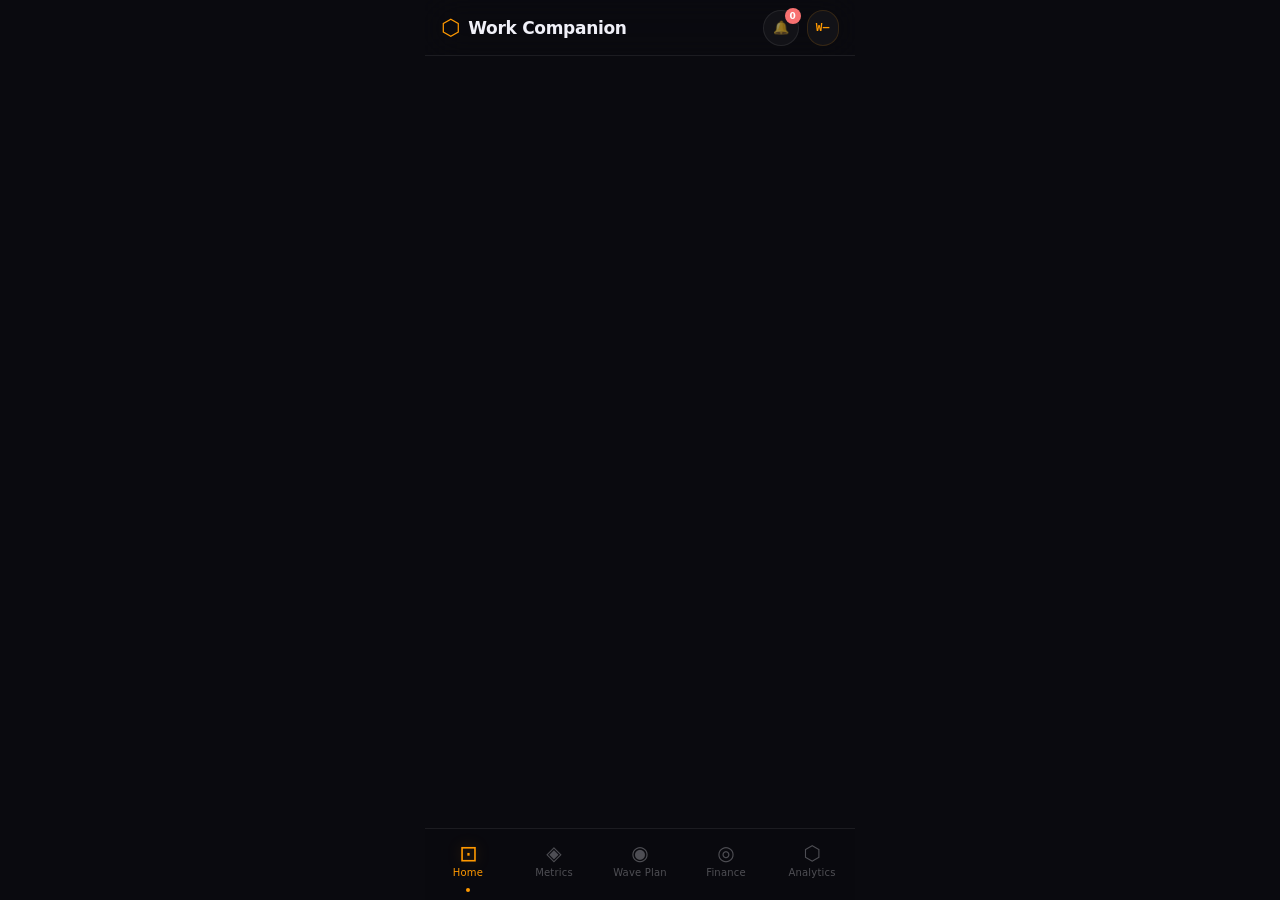
<file: work-companion.html>
<!DOCTYPE html>
<html lang="en">
<head>
  <meta charset="UTF-8">
  <meta name="viewport" content="width=device-width, initial-scale=1.0, viewport-fit=cover">
  <meta name="apple-mobile-web-app-capable" content="yes">
  <meta name="apple-mobile-web-app-status-bar-style" content="black-translucent">
  <meta name="apple-mobile-web-app-title" content="Work Companion">
  <meta name="theme-color" content="#0a0a0f">
  <title>Work Companion</title>
  <style>
/* ============================================================
   WORK COMPANION — Design System
   Dark glassmorphism · iOS-first · Amazon DSP aesthetic
   ============================================================ */

:root {
  /* Palette */
  --bg-base:        #0a0a0f;
  --bg-surface:     #0f0f1a;
  --bg-elevated:    #15152a;
  --glass-bg:       rgba(255,255,255,0.04);
  --glass-border:   rgba(255,255,255,0.08);
  --glass-hover:    rgba(255,255,255,0.07);

  /* Brand accent — Amazon arrow-orange, desaturated for dark UI */
  --accent:         #ff9900;
  --accent-dim:     rgba(255,153,0,0.15);
  --accent-glow:    rgba(255,153,0,0.25);

  /* Status colors */
  --success:        #34d399;
  --success-dim:    rgba(52,211,153,0.12);
  --warning:        #fbbf24;
  --warning-dim:    rgba(251,191,36,0.12);
  --danger:         #f87171;
  --danger-dim:     rgba(248,113,113,0.12);
  --info:           #60a5fa;
  --info-dim:       rgba(96,165,250,0.12);

  /* Tier colors (Amazon DSP tiers) */
  --tier-fp:        #a78bfa;   /* Fantastic Plus */
  --tier-f:         #60a5fa;   /* Fantastic */
  --tier-g:         #34d399;   /* Great */
  --tier-poor:      #f87171;   /* Poor */

  /* Typography */
  --text-primary:   #f0f0f8;
  --text-secondary: rgba(240,240,248,0.55);
  --text-tertiary:  rgba(240,240,248,0.30);

  /* Type scale */
  --font-display:  'SF Pro Display', -apple-system, BlinkMacSystemFont, system-ui, sans-serif;
  --font-body:     'SF Pro Text', -apple-system, BlinkMacSystemFont, system-ui, sans-serif;
  --font-mono:     'SF Mono', 'Fira Code', monospace;

  /* Spacing */
  --space-xs:  4px;
  --space-sm:  8px;
  --space-md:  16px;
  --space-lg:  24px;
  --space-xl:  32px;
  --space-2xl: 48px;

  /* Radius */
  --radius-sm:  8px;
  --radius-md:  14px;
  --radius-lg:  20px;
  --radius-xl:  28px;
  --radius-full: 9999px;

  /* Shadows */
  --shadow-card:   0 4px 24px rgba(0,0,0,0.4), 0 1px 4px rgba(0,0,0,0.3);
  --shadow-modal:  0 -8px 48px rgba(0,0,0,0.7);
  --shadow-glow-accent: 0 0 24px rgba(255,153,0,0.2);

  /* Navigation */
  --nav-height:    72px;
  --header-height: 56px;
  --safe-bottom:   env(safe-area-inset-bottom, 0px);
  --safe-top:      env(safe-area-inset-top, 0px);

  /* Transitions */
  --ease-spring:   cubic-bezier(0.34, 1.56, 0.64, 1);
  --ease-smooth:   cubic-bezier(0.4, 0, 0.2, 1);
  --dur-fast:      150ms;
  --dur-normal:    250ms;
  --dur-slow:      400ms;
}

/* ============================================================ RESET */
*, *::before, *::after { box-sizing: border-box; margin: 0; padding: 0; }

html {
  height: 100%;
  background: var(--bg-base);
  -webkit-text-size-adjust: 100%;
  scroll-behavior: smooth;
}

body {
  font-family: var(--font-body);
  background: var(--bg-base);
  color: var(--text-primary);
  height: 100%;
  overflow: hidden;
  -webkit-font-smoothing: antialiased;
  -moz-osx-font-smoothing: grayscale;
}

button { font-family: inherit; cursor: pointer; border: none; background: none; color: inherit; }
input, select, textarea { font-family: inherit; }
img { display: block; max-width: 100%; }

/* ============================================================ APP SHELL */
#app {
  display: flex;
  flex-direction: column;
  height: 100%;
  max-width: 430px;
  margin: 0 auto;
  position: relative;
  overflow: hidden;
  background: var(--bg-base);
}

.status-bar-spacer {
  height: var(--safe-top);
  background: transparent;
}

/* ============================================================ HEADER */
#app-header {
  height: var(--header-height);
  padding: 0 var(--space-md);
  display: flex;
  align-items: center;
  border-bottom: 1px solid var(--glass-border);
  background: rgba(10,10,15,0.8);
  backdrop-filter: blur(20px);
  -webkit-backdrop-filter: blur(20px);
  z-index: 100;
  flex-shrink: 0;
}

.header-content {
  display: flex;
  align-items: center;
  justify-content: space-between;
  width: 100%;
}

.header-left {
  display: flex;
  align-items: center;
  gap: var(--space-sm);
}

.header-logo {
  font-size: 22px;
  color: var(--accent);
  line-height: 1;
}

.header-title {
  font-family: var(--font-display);
  font-size: 17px;
  font-weight: 600;
  letter-spacing: -0.3px;
  color: var(--text-primary);
}

.header-right {
  display: flex;
  align-items: center;
  gap: var(--space-sm);
}

/* ============================================================ ICON BUTTONS */
.icon-btn {
  width: 36px;
  height: 36px;
  border-radius: var(--radius-full);
  background: var(--glass-bg);
  border: 1px solid var(--glass-border);
  display: flex;
  align-items: center;
  justify-content: center;
  font-size: 13px;
  font-weight: 600;
  color: var(--text-secondary);
  position: relative;
  transition: background var(--dur-fast) var(--ease-smooth),
              border-color var(--dur-fast) var(--ease-smooth),
              transform var(--dur-fast) var(--ease-spring);
}

.icon-btn:active { transform: scale(0.93); }
.icon-btn:hover { background: var(--glass-hover); border-color: var(--accent); color: var(--accent); }

#week-btn { width: auto; padding: 0 var(--space-sm); font-family: var(--font-mono); font-size: 11px; letter-spacing: 0.5px; color: var(--accent); border-color: var(--accent-dim); }

.badge {
  position: absolute;
  top: -3px;
  right: -3px;
  background: var(--danger);
  color: white;
  font-size: 9px;
  font-weight: 700;
  width: 16px;
  height: 16px;
  border-radius: var(--radius-full);
  display: flex;
  align-items: center;
  justify-content: center;
}

/* ============================================================ MAIN CONTENT */
#main-content {
  flex: 1;
  overflow-y: auto;
  overflow-x: hidden;
  padding-bottom: calc(var(--nav-height) + var(--safe-bottom) + var(--space-md));
  scroll-behavior: smooth;
  -webkit-overflow-scrolling: touch;
}

#main-content::-webkit-scrollbar { display: none; }

/* ============================================================ BOTTOM NAV */
#bottom-nav {
  height: calc(var(--nav-height) + var(--safe-bottom));
  padding-bottom: var(--safe-bottom);
  display: flex;
  align-items: flex-start;
  padding-top: 8px;
  background: rgba(10,10,15,0.85);
  backdrop-filter: blur(24px);
  -webkit-backdrop-filter: blur(24px);
  border-top: 1px solid var(--glass-border);
  flex-shrink: 0;
  z-index: 100;
}

.nav-item {
  flex: 1;
  display: flex;
  flex-direction: column;
  align-items: center;
  gap: 4px;
  padding: 6px 4px;
  border-radius: var(--radius-md);
  color: var(--text-tertiary);
  transition: color var(--dur-fast) var(--ease-smooth),
              transform var(--dur-fast) var(--ease-spring);
  position: relative;
}

.nav-item:active { transform: scale(0.9); }

.nav-icon {
  font-size: 20px;
  line-height: 1;
  transition: transform var(--dur-normal) var(--ease-spring);
}

.nav-label {
  font-size: 10px;
  font-weight: 500;
  letter-spacing: 0.2px;
}

.nav-item.active {
  color: var(--accent);
}

.nav-item.active .nav-icon {
  transform: scale(1.1);
  filter: drop-shadow(0 0 6px var(--accent-glow));
}

.nav-item.active::after {
  content: '';
  position: absolute;
  bottom: -8px;
  left: 50%;
  transform: translateX(-50%);
  width: 4px;
  height: 4px;
  border-radius: var(--radius-full);
  background: var(--accent);
}

/* ============================================================ GLASS CARDS */
.card {
  background: var(--glass-bg);
  border: 1px solid var(--glass-border);
  border-radius: var(--radius-lg);
  padding: var(--space-md);
  backdrop-filter: blur(12px);
  -webkit-backdrop-filter: blur(12px);
  box-shadow: var(--shadow-card);
  transition: border-color var(--dur-fast) var(--ease-smooth),
              box-shadow var(--dur-fast) var(--ease-smooth);
}

.card:active { border-color: var(--glass-hover); }

.card-header {
  display: flex;
  align-items: center;
  justify-content: space-between;
  margin-bottom: var(--space-md);
}

.card-title {
  font-family: var(--font-display);
  font-size: 13px;
  font-weight: 600;
  color: var(--text-secondary);
  text-transform: uppercase;
  letter-spacing: 0.8px;
}

.card-action {
  font-size: 12px;
  color: var(--accent);
  font-weight: 500;
}

/* Accent cards */
.card-accent {
  background: linear-gradient(135deg, rgba(255,153,0,0.08), rgba(255,153,0,0.02));
  border-color: rgba(255,153,0,0.2);
}

.card-success {
  background: linear-gradient(135deg, rgba(52,211,153,0.08), rgba(52,211,153,0.02));
  border-color: rgba(52,211,153,0.2);
}

.card-danger {
  background: linear-gradient(135deg, rgba(248,113,113,0.08), rgba(248,113,113,0.02));
  border-color: rgba(248,113,113,0.2);
}

/* ============================================================ VIEWS */
.view {
  padding: var(--space-md);
  display: none;
  animation: viewEnter var(--dur-normal) var(--ease-smooth);
}

.view.active { display: block; }

@keyframes viewEnter {
  from { opacity: 0; transform: translateY(8px); }
  to   { opacity: 1; transform: translateY(0); }
}

.view-title {
  font-family: var(--font-display);
  font-size: 28px;
  font-weight: 700;
  letter-spacing: -0.5px;
  color: var(--text-primary);
  margin-bottom: var(--space-xs);
}

.view-subtitle {
  font-size: 14px;
  color: var(--text-secondary);
  margin-bottom: var(--space-lg);
}

/* ============================================================ STAT BLOCKS */
.stat-grid {
  display: grid;
  grid-template-columns: 1fr 1fr;
  gap: var(--space-sm);
  margin-bottom: var(--space-sm);
}

.stat-grid-3 {
  grid-template-columns: 1fr 1fr 1fr;
}

.stat-block {
  background: var(--glass-bg);
  border: 1px solid var(--glass-border);
  border-radius: var(--radius-md);
  padding: var(--space-md) var(--space-sm);
  text-align: center;
}

.stat-value {
  font-family: var(--font-display);
  font-size: 26px;
  font-weight: 700;
  letter-spacing: -1px;
  color: var(--text-primary);
  line-height: 1;
  margin-bottom: 4px;
}

.stat-value.accent  { color: var(--accent); }
.stat-value.success { color: var(--success); }
.stat-value.danger  { color: var(--danger); }
.stat-value.warning { color: var(--warning); }
.stat-value.info    { color: var(--info); }

.stat-label {
  font-size: 10px;
  font-weight: 500;
  text-transform: uppercase;
  letter-spacing: 0.6px;
  color: var(--text-tertiary);
}

.stat-delta {
  font-size: 11px;
  font-weight: 600;
  margin-top: 2px;
}

.stat-delta.up   { color: var(--success); }
.stat-delta.down { color: var(--danger); }

/* ============================================================ TIER BADGE */
.tier-badge {
  display: inline-flex;
  align-items: center;
  gap: 4px;
  padding: 3px 10px;
  border-radius: var(--radius-full);
  font-size: 11px;
  font-weight: 700;
  text-transform: uppercase;
  letter-spacing: 0.5px;
}

.tier-badge.fp   { background: rgba(167,139,250,0.15); color: var(--tier-fp); border: 1px solid rgba(167,139,250,0.3); }
.tier-badge.f    { background: rgba(96,165,250,0.15);  color: var(--tier-f);  border: 1px solid rgba(96,165,250,0.3); }
.tier-badge.g    { background: rgba(52,211,153,0.15);  color: var(--tier-g);  border: 1px solid rgba(52,211,153,0.3); }
.tier-badge.poor { background: rgba(248,113,113,0.15); color: var(--tier-poor); border: 1px solid rgba(248,113,113,0.3); }

/* ============================================================ PROGRESS BAR */
.progress-bar {
  height: 4px;
  background: var(--glass-bg);
  border-radius: var(--radius-full);
  overflow: hidden;
  margin: var(--space-xs) 0;
}

.progress-fill {
  height: 100%;
  border-radius: var(--radius-full);
  background: var(--accent);
  transition: width var(--dur-slow) var(--ease-smooth);
}

.progress-fill.success { background: var(--success); }
.progress-fill.danger  { background: var(--danger); }
.progress-fill.info    { background: var(--info); }

/* ============================================================ LIST ITEMS */
.list-item {
  display: flex;
  align-items: center;
  gap: var(--space-md);
  padding: var(--space-md) 0;
  border-bottom: 1px solid var(--glass-border);
}

.list-item:last-child { border-bottom: none; }

.list-item-icon {
  width: 40px;
  height: 40px;
  border-radius: var(--radius-sm);
  background: var(--glass-bg);
  display: flex;
  align-items: center;
  justify-content: center;
  font-size: 18px;
  flex-shrink: 0;
}

.list-item-body { flex: 1; min-width: 0; }

.list-item-title {
  font-size: 14px;
  font-weight: 600;
  color: var(--text-primary);
  white-space: nowrap;
  overflow: hidden;
  text-overflow: ellipsis;
}

.list-item-sub {
  font-size: 12px;
  color: var(--text-secondary);
  margin-top: 2px;
}

.list-item-meta {
  font-size: 13px;
  font-weight: 600;
  color: var(--text-primary);
  text-align: right;
  white-space: nowrap;
}

/* ============================================================ SECTION HEADERS */
.section-header {
  display: flex;
  align-items: center;
  justify-content: space-between;
  margin: var(--space-lg) 0 var(--space-sm);
}

.section-title {
  font-size: 18px;
  font-weight: 700;
  letter-spacing: -0.3px;
  color: var(--text-primary);
}

.section-link {
  font-size: 13px;
  color: var(--accent);
  font-weight: 500;
  background: none;
  border: none;
  cursor: pointer;
}

/* ============================================================ BUTTONS */
.btn {
  display: inline-flex;
  align-items: center;
  justify-content: center;
  gap: var(--space-sm);
  padding: 14px var(--space-lg);
  border-radius: var(--radius-md);
  font-size: 15px;
  font-weight: 600;
  transition: all var(--dur-fast) var(--ease-smooth);
  cursor: pointer;
  border: none;
}

.btn:active { transform: scale(0.97); }

.btn-primary {
  background: var(--accent);
  color: #000;
  box-shadow: 0 4px 16px var(--accent-glow);
}

.btn-primary:hover { background: #ffad1f; }

.btn-ghost {
  background: var(--glass-bg);
  color: var(--text-primary);
  border: 1px solid var(--glass-border);
}

.btn-ghost:hover { background: var(--glass-hover); }

.btn-danger {
  background: var(--danger-dim);
  color: var(--danger);
  border: 1px solid rgba(248,113,113,0.3);
}

.btn-full { width: 100%; }
.btn-sm { padding: 8px var(--space-md); font-size: 13px; }

/* ============================================================ MODAL */
.modal {
  position: fixed;
  inset: 0;
  z-index: 1000;
}

.modal-backdrop {
  position: absolute;
  inset: 0;
  background: rgba(0,0,0,0.7);
  backdrop-filter: blur(4px);
  -webkit-backdrop-filter: blur(4px);
  animation: fadeIn var(--dur-normal) var(--ease-smooth);
}

@keyframes fadeIn {
  from { opacity: 0; }
  to   { opacity: 1; }
}

.modal-sheet {
  position: absolute;
  bottom: 0;
  left: 0;
  right: 0;
  max-height: 90vh;
  background: var(--bg-elevated);
  border-radius: var(--radius-xl) var(--radius-xl) 0 0;
  border: 1px solid var(--glass-border);
  border-bottom: none;
  box-shadow: var(--shadow-modal);
  overflow: hidden;
  display: flex;
  flex-direction: column;
  animation: sheetUp var(--dur-normal) var(--ease-spring);
}

@keyframes sheetUp {
  from { transform: translateY(100%); }
  to   { transform: translateY(0); }
}

.modal-handle {
  width: 36px;
  height: 4px;
  background: var(--glass-border);
  border-radius: var(--radius-full);
  margin: var(--space-sm) auto;
  flex-shrink: 0;
}

.modal-header {
  display: flex;
  align-items: center;
  justify-content: space-between;
  padding: 0 var(--space-lg) var(--space-md);
  flex-shrink: 0;
}

.modal-title {
  font-size: 18px;
  font-weight: 700;
  letter-spacing: -0.3px;
}

.modal-body {
  flex: 1;
  overflow-y: auto;
  padding: 0 var(--space-lg) calc(var(--space-2xl) + var(--safe-bottom));
  -webkit-overflow-scrolling: touch;
}

/* ============================================================ FILE DROP ZONE */
.drop-zone {
  border: 2px dashed var(--glass-border);
  border-radius: var(--radius-lg);
  padding: var(--space-2xl) var(--space-xl);
  text-align: center;
  cursor: pointer;
  transition: all var(--dur-normal) var(--ease-smooth);
  background: var(--glass-bg);
  margin-bottom: var(--space-md);
}

.drop-zone:hover, .drop-zone.drag-over {
  border-color: var(--accent);
  background: var(--accent-dim);
}

.drop-zone-icon { font-size: 40px; margin-bottom: var(--space-md); }

.drop-zone-title {
  font-size: 16px;
  font-weight: 600;
  color: var(--text-primary);
  margin-bottom: var(--space-xs);
}

.drop-zone-sub { font-size: 13px; color: var(--text-secondary); }

.drop-zone input[type="file"] { display: none; }

/* ============================================================ CHART WRAPPER */
.chart-wrapper {
  position: relative;
  width: 100%;
  height: 160px;
  margin: var(--space-sm) 0;
}

.chart-wrapper canvas { width: 100% !important; height: 100% !important; }

/* ============================================================ DATA ROWS */
.data-row {
  display: flex;
  align-items: center;
  justify-content: space-between;
  padding: var(--space-sm) 0;
  border-bottom: 1px solid rgba(255,255,255,0.04);
}

.data-row:last-child { border-bottom: none; }

.data-row-label { font-size: 13px; color: var(--text-secondary); }
.data-row-value { font-size: 14px; font-weight: 600; color: var(--text-primary); font-family: var(--font-mono); }

/* ============================================================ WAVE PLAN TABLE */
.wave-table {
  width: 100%;
  border-collapse: collapse;
  font-size: 12px;
  font-family: var(--font-mono);
}

.wave-table th {
  text-align: left;
  color: var(--text-tertiary);
  font-size: 10px;
  font-weight: 600;
  text-transform: uppercase;
  letter-spacing: 0.5px;
  padding: var(--space-xs) var(--space-sm);
  border-bottom: 1px solid var(--glass-border);
}

.wave-table td {
  padding: var(--space-sm);
  border-bottom: 1px solid rgba(255,255,255,0.03);
  color: var(--text-primary);
  vertical-align: middle;
}

.wave-table tr:hover td { background: rgba(255,255,255,0.02); }

.wave-slot-red   { background: rgba(239,68,68,0.18); color: #fca5a5; border-radius: 4px; padding: 2px 6px; }
.wave-slot-green { background: rgba(52,211,153,0.15); color: #6ee7b7; border-radius: 4px; padding: 2px 6px; }
.wave-slot-blue  { background: rgba(96,165,250,0.15); color: #93c5fd; border-radius: 4px; padding: 2px 6px; }

/* ============================================================ TABS */
.tab-bar {
  display: flex;
  gap: 4px;
  background: var(--glass-bg);
  border: 1px solid var(--glass-border);
  border-radius: var(--radius-md);
  padding: 4px;
  margin-bottom: var(--space-md);
}

.tab-btn {
  flex: 1;
  padding: 8px;
  border-radius: var(--radius-sm);
  font-size: 12px;
  font-weight: 600;
  color: var(--text-secondary);
  transition: all var(--dur-fast) var(--ease-smooth);
  text-align: center;
}

.tab-btn.active {
  background: var(--bg-elevated);
  color: var(--text-primary);
  box-shadow: 0 1px 4px rgba(0,0,0,0.3);
}

.tab-panel { display: none; }
.tab-panel.active { display: block; }

/* ============================================================ ALERT ITEM */
.alert-item {
  display: flex;
  gap: var(--space-sm);
  padding: var(--space-sm) var(--space-md);
  border-radius: var(--radius-md);
  margin-bottom: var(--space-xs);
  font-size: 13px;
  font-weight: 500;
  align-items: flex-start;
}

.alert-item.warning { background: var(--warning-dim); color: var(--warning); border: 1px solid rgba(251,191,36,0.2); }
.alert-item.danger  { background: var(--danger-dim);  color: var(--danger);  border: 1px solid rgba(248,113,113,0.2); }
.alert-item.info    { background: var(--info-dim);    color: var(--info);    border: 1px solid rgba(96,165,250,0.2); }
.alert-item.success { background: var(--success-dim); color: var(--success); border: 1px solid rgba(52,211,153,0.2); }

.alert-icon { font-size: 14px; flex-shrink: 0; margin-top: 1px; }
.alert-text { flex: 1; line-height: 1.4; }

/* ============================================================ SEARCH */
.search-bar {
  display: flex;
  align-items: center;
  gap: var(--space-sm);
  background: var(--glass-bg);
  border: 1px solid var(--glass-border);
  border-radius: var(--radius-md);
  padding: 10px var(--space-md);
  margin-bottom: var(--space-md);
}

.search-bar input {
  flex: 1;
  background: none;
  border: none;
  outline: none;
  color: var(--text-primary);
  font-size: 14px;
}

.search-bar input::placeholder { color: var(--text-tertiary); }

.search-bar .search-icon { color: var(--text-tertiary); font-size: 14px; }

/* ============================================================ EMPTY STATE */
.empty-state {
  text-align: center;
  padding: var(--space-2xl) var(--space-xl);
}

.empty-state-icon { font-size: 48px; margin-bottom: var(--space-md); opacity: 0.4; }
.empty-state-title { font-size: 17px; font-weight: 600; color: var(--text-secondary); margin-bottom: var(--space-xs); }
.empty-state-sub { font-size: 13px; color: var(--text-tertiary); line-height: 1.5; }

/* ============================================================ TOAST */
#toast-container {
  position: fixed;
  top: calc(var(--safe-top) + var(--header-height) + var(--space-sm));
  left: 50%;
  transform: translateX(-50%);
  z-index: 2000;
  display: flex;
  flex-direction: column;
  gap: var(--space-xs);
  pointer-events: none;
  width: calc(100% - var(--space-xl));
  max-width: 390px;
}

.toast {
  background: var(--bg-elevated);
  border: 1px solid var(--glass-border);
  border-radius: var(--radius-md);
  padding: var(--space-md);
  font-size: 13px;
  font-weight: 500;
  box-shadow: var(--shadow-card);
  animation: toastIn var(--dur-normal) var(--ease-spring);
  display: flex;
  align-items: center;
  gap: var(--space-sm);
}

.toast.success { border-color: rgba(52,211,153,0.3); color: var(--success); }
.toast.error   { border-color: rgba(248,113,113,0.3); color: var(--danger); }

@keyframes toastIn {
  from { opacity: 0; transform: translateY(-12px) scale(0.95); }
  to   { opacity: 1; transform: translateY(0) scale(1); }
}

/* ============================================================ LOADING */
.loading-spinner {
  width: 24px;
  height: 24px;
  border: 2px solid var(--glass-border);
  border-top-color: var(--accent);
  border-radius: 50%;
  animation: spin 0.7s linear infinite;
  margin: var(--space-xl) auto;
}

@keyframes spin {
  to { transform: rotate(360deg); }
}

/* ============================================================ SCORE RING */
.score-ring {
  position: relative;
  width: 80px;
  height: 80px;
  flex-shrink: 0;
}

.score-ring svg {
  width: 100%;
  height: 100%;
  transform: rotate(-90deg);
}

.score-ring-bg {
  fill: none;
  stroke: var(--glass-border);
  stroke-width: 5;
}

.score-ring-fill {
  fill: none;
  stroke-width: 5;
  stroke-linecap: round;
  transition: stroke-dashoffset var(--dur-slow) var(--ease-smooth);
}

.score-ring-value {
  position: absolute;
  inset: 0;
  display: flex;
  flex-direction: column;
  align-items: center;
  justify-content: center;
  text-align: center;
}

.score-ring-number {
  font-family: var(--font-display);
  font-size: 20px;
  font-weight: 700;
  letter-spacing: -0.5px;
  line-height: 1;
}

.score-ring-label {
  font-size: 8px;
  font-weight: 600;
  text-transform: uppercase;
  letter-spacing: 0.3px;
  color: var(--text-tertiary);
}

/* ============================================================ DRIVER ROW */
.driver-row {
  display: flex;
  align-items: center;
  gap: var(--space-md);
  padding: var(--space-sm) 0;
  border-bottom: 1px solid rgba(255,255,255,0.04);
}

.driver-rank {
  font-family: var(--font-mono);
  font-size: 12px;
  color: var(--text-tertiary);
  width: 24px;
  text-align: center;
  flex-shrink: 0;
}

.driver-avatar {
  width: 36px;
  height: 36px;
  border-radius: var(--radius-full);
  background: var(--accent-dim);
  border: 1px solid var(--accent-glow);
  display: flex;
  align-items: center;
  justify-content: center;
  font-size: 13px;
  font-weight: 700;
  color: var(--accent);
  flex-shrink: 0;
}

.driver-info { flex: 1; min-width: 0; }

.driver-name {
  font-size: 13px;
  font-weight: 600;
  white-space: nowrap;
  overflow: hidden;
  text-overflow: ellipsis;
}

.driver-meta { font-size: 11px; color: var(--text-secondary); }

.driver-score {
  font-family: var(--font-mono);
  font-size: 15px;
  font-weight: 700;
  color: var(--text-primary);
  text-align: right;
}

/* ============================================================ FINANCE */
.finance-total {
  text-align: center;
  padding: var(--space-lg) 0;
}

.finance-total-label {
  font-size: 12px;
  font-weight: 600;
  text-transform: uppercase;
  letter-spacing: 0.8px;
  color: var(--text-tertiary);
  margin-bottom: var(--space-xs);
}

.finance-total-value {
  font-family: var(--font-display);
  font-size: 44px;
  font-weight: 700;
  letter-spacing: -2px;
  color: var(--success);
  line-height: 1;
}

.finance-total-sub {
  font-size: 13px;
  color: var(--text-tertiary);
  margin-top: var(--space-xs);
}

/* ============================================================ TAG CHIPS */
.tag-chip {
  display: inline-flex;
  align-items: center;
  padding: 2px 8px;
  border-radius: var(--radius-full);
  font-size: 11px;
  font-weight: 600;
  background: var(--glass-bg);
  border: 1px solid var(--glass-border);
  color: var(--text-secondary);
}

.tag-chip.hv  { background: rgba(96,165,250,0.1);  color: var(--info);    border-color: rgba(96,165,250,0.2); }
.tag-chip.hc  { background: rgba(167,139,250,0.1); color: #c4b5fd;       border-color: rgba(167,139,250,0.2); }

/* ============================================================ UTILITIES */
.flex         { display: flex; }
.flex-col     { flex-direction: column; }
.items-center { align-items: center; }
.justify-between { justify-content: space-between; }
.gap-sm       { gap: var(--space-sm); }
.gap-md       { gap: var(--space-md); }
.mt-sm        { margin-top: var(--space-sm); }
.mt-md        { margin-top: var(--space-md); }
.mt-lg        { margin-top: var(--space-lg); }
.mb-sm        { margin-bottom: var(--space-sm); }
.mb-md        { margin-bottom: var(--space-md); }
.text-sm      { font-size: 12px; }
.text-xs      { font-size: 11px; }
.text-accent  { color: var(--accent); }
.text-muted   { color: var(--text-secondary); }
.font-mono    { font-family: var(--font-mono); }
.font-bold    { font-weight: 700; }
.hidden       { display: none !important; }

  </style>
</head>
<body>
  <div id="app">
    <div class="status-bar-spacer"></div>

    <header id="app-header">
      <div class="header-content">
        <div class="header-left">
          <span class="header-logo">⬡</span>
          <span class="header-title">Work Companion</span>
        </div>
        <div class="header-right">
          <button class="icon-btn" id="notif-btn" aria-label="Notifications">
            <span class="icon">🔔</span>
            <span class="badge" id="notif-badge" hidden>0</span>
          </button>
          <button class="icon-btn" id="week-btn" aria-label="Current week">
            <span id="week-label">W—</span>
          </button>
        </div>
      </div>
    </header>

    <main id="main-content"></main>

    <nav id="bottom-nav">
      <button class="nav-item active" data-view="home">
        <span class="nav-icon">⊡</span>
        <span class="nav-label">Home</span>
      </button>
      <button class="nav-item" data-view="metrics">
        <span class="nav-icon">◈</span>
        <span class="nav-label">Metrics</span>
      </button>
      <button class="nav-item" data-view="waveplan">
        <span class="nav-icon">◉</span>
        <span class="nav-label">Wave Plan</span>
      </button>
      <button class="nav-item" data-view="finance">
        <span class="nav-icon">◎</span>
        <span class="nav-label">Finance</span>
      </button>
      <button class="nav-item" data-view="analytics">
        <span class="nav-icon">⬡</span>
        <span class="nav-label">Analytics</span>
      </button>
    </nav>
  </div>

  <!-- Import Modal -->
  <div id="import-modal" class="modal" hidden>
    <div class="modal-backdrop"></div>
    <div class="modal-sheet">
      <div class="modal-handle"></div>
      <div class="modal-header">
        <h2 class="modal-title" id="import-modal-title">Import File</h2>
        <button class="icon-btn" id="modal-close">✕</button>
      </div>
      <div class="modal-body" id="import-modal-body"></div>
    </div>
  </div>

  <!-- Toast Container -->
  <div id="toast-container"></div>

  <script>
/* ============================================================
   Storage — IndexedDB wrapper for all app data
   ============================================================ */

const DB_NAME = 'WorkCompanion';
const DB_VERSION = 1;

const STORES = {
  metrics:   { keyPath: 'id', autoIncrement: true },
  waveplans: { keyPath: 'id', autoIncrement: true },
  invoices:  { keyPath: 'id', autoIncrement: true },
  documents: { keyPath: 'id', autoIncrement: true },
  settings:  { keyPath: 'key' }
};

class AppStorage {
  constructor() {
    this.db = null;
    this._ready = this._init();
  }

  _init() {
    return new Promise((resolve, reject) => {
      const req = indexedDB.open(DB_NAME, DB_VERSION);

      req.onupgradeneeded = (e) => {
        const db = e.target.result;
        for (const [name, opts] of Object.entries(STORES)) {
          if (!db.objectStoreNames.contains(name)) {
            const store = db.createObjectStore(name, opts);
            // Add indexes where useful
            if (name === 'metrics')   store.createIndex('week',   'week',   { unique: false });
            if (name === 'waveplans') store.createIndex('date',   'date',   { unique: false });
            if (name === 'invoices')  store.createIndex('payDate','payDate',{ unique: false });
            if (name === 'documents') store.createIndex('type',   'type',   { unique: false });
          }
        }
      };

      req.onsuccess  = (e) => { this.db = e.target.result; resolve(this.db); };
      req.onerror    = (e) => reject(e.target.error);
    });
  }

  async ready() { return this._ready; }

  async add(store, data) {
    await this.ready();
    return new Promise((resolve, reject) => {
      const tx = this.db.transaction(store, 'readwrite');
      const req = tx.objectStore(store).add({ ...data, createdAt: Date.now() });
      req.onsuccess = () => resolve(req.result);
      req.onerror   = () => reject(req.error);
    });
  }

  async put(store, data) {
    await this.ready();
    return new Promise((resolve, reject) => {
      const tx = this.db.transaction(store, 'readwrite');
      const req = tx.objectStore(store).put({ ...data, updatedAt: Date.now() });
      req.onsuccess = () => resolve(req.result);
      req.onerror   = () => reject(req.error);
    });
  }

  async getAll(store, indexName, query) {
    await this.ready();
    return new Promise((resolve, reject) => {
      const tx  = this.db.transaction(store, 'readonly');
      const os  = tx.objectStore(store);
      const req = indexName ? os.index(indexName).getAll(query) : os.getAll();
      req.onsuccess = () => resolve(req.result);
      req.onerror   = () => reject(req.error);
    });
  }

  async get(store, key) {
    await this.ready();
    return new Promise((resolve, reject) => {
      const tx  = this.db.transaction(store, 'readonly');
      const req = tx.objectStore(store).get(key);
      req.onsuccess = () => resolve(req.result);
      req.onerror   = () => reject(req.error);
    });
  }

  async delete(store, key) {
    await this.ready();
    return new Promise((resolve, reject) => {
      const tx  = this.db.transaction(store, 'readwrite');
      const req = tx.objectStore(store).delete(key);
      req.onsuccess = () => resolve();
      req.onerror   = () => reject(req.error);
    });
  }

  async getSetting(key, defaultVal = null) {
    const rec = await this.get('settings', key);
    return rec ? rec.value : defaultVal;
  }

  async setSetting(key, value) {
    return this.put('settings', { key, value });
  }

  // Helper: get sorted + filtered metrics
  async getMetrics({ limit = 50 } = {}) {
    const all = await this.getAll('metrics');
    return all.sort((a, b) => b.createdAt - a.createdAt).slice(0, limit);
  }

  async getWaveplans({ limit = 20 } = {}) {
    const all = await this.getAll('waveplans');
    return all.sort((a, b) => b.createdAt - a.createdAt).slice(0, limit);
  }

  async getInvoices({ limit = 50 } = {}) {
    const all = await this.getAll('invoices');
    return all.sort((a, b) => b.createdAt - a.createdAt).slice(0, limit);
  }
}

// Singleton
const storage = new AppStorage();
window.storage = storage;

// Settings with defaults
const DEFAULT_SETTINGS = {
  taxRate:    0.20,
  userName:   'Me',
  driverName: '',
  driverId:   ''
};

async function getSettings() {
  const s = {};
  for (const [k, v] of Object.entries(DEFAULT_SETTINGS)) {
    s[k] = await storage.getSetting(k, v);
  }
  return s;
}
window.getSettings = getSettings;

/* ============================================================
   Parser — XLSX / CSV / Image parsing for imported files
   Uses SheetJS (xlsx) loaded via CDN for spreadsheet parsing
   ============================================================ */

// Dynamically load SheetJS if not present
function loadSheetJS() {
  if (window.XLSX) return Promise.resolve();
  return new Promise((resolve, reject) => {
    const s = document.createElement('script');
    s.src = 'https://cdnjs.cloudflare.com/ajax/libs/xlsx/0.18.5/xlsx.full.min.js';
    s.onload = resolve;
    s.onerror = reject;
    document.head.appendChild(s);
  });
}

/* ============================================================
   METRICS XLSX PARSER
   Understands the DA Stats spreadsheet format:
   - Sheet: Metrics (driver performance, scores, tiers)
   - Sheet: Concessions
   - Sheet: DNR By Driver(DXM4) / DCE1 / DWN2
   ============================================================ */
async function parseMetricsXLSX(file) {
  await loadSheetJS();
  const data = await file.arrayBuffer();
  const wb   = XLSX.read(data, { type: 'array', cellDates: true });

  const result = {
    week:       null,
    station:    'DXM4',
    drivers:    [],
    concessions:[],
    dnr:        [],
    rawSheets:  {}
  };

  // Parse Metrics sheet
  if (wb.SheetNames.includes('Metrics')) {
    const ws   = wb.Sheets['Metrics'];
    const rows = XLSX.utils.sheet_to_json(ws, { header: 1, defval: '' });

    // The real data starts at row index 1 (header row = 0)
    const headerRow = rows[0] || [];
    // Find column indices by header content
    const colIdx = {};
    headerRow.forEach((h, i) => {
      const hs = String(h).trim();
      if (hs === 'S No.')             colIdx.sno = i;
      if (hs === 'Transporter ID')    colIdx.tid = i;
      if (hs === 'Name')              colIdx.name = i;
      if (hs === 'DWC 2.0 %')        colIdx.dwc = i;
      if (hs === 'Penalty')           colIdx.penalty = i;
      if (hs === 'Points Deduction')  colIdx.deduction = i;
      if (hs === 'Status')            colIdx.status = i;
      if (hs === 'Total Score')       colIdx.score = i;
      if (hs === 'Delivered parcels') colIdx.parcels = i;
      if (hs === 'DCR')               colIdx.dcr = i;
      if (hs === 'DSC DPMO')          colIdx.dsc = i;
      if (hs === 'Photo on delivery') colIdx.pod = i;
      if (hs === 'Contact Compliance')colIdx.cc = i;
      if (hs === 'IADC')              colIdx.iadc = i;
      if (hs === 'CDF')               colIdx.cdf = i;
      if (hs === 'Pickup')            colIdx.pickup = i;
      if (hs === 'Speed Violation')   colIdx.speed = i;
      if (hs === 'Signal Violation')  colIdx.signal = i;
      if (hs === 'Distractions')      colIdx.distraction = i;
      if (hs === 'Following Distance')colIdx.following = i;
      if (hs === 'Rescue Pay')        colIdx.rescue = i;
      if (hs === 'Induction')         colIdx.induction = i;
      // Pay tier columns
      if (hs === 'Super Stars - £178') colIdx.paySuperStar = i;
      if (hs === 'FP - £168')         colIdx.payFP = i;
      if (hs === 'F - £153')          colIdx.payF = i;
      if (hs === 'G - £147')          colIdx.payG = i;
      if (hs === 'F - £136.70')       colIdx.payFr = i;
      if (hs === 'P - £136.70')       colIdx.payP = i;
    });

    for (let i = 1; i < rows.length; i++) {
      const r = rows[i];
      const sno = r[colIdx.sno];
      if (!sno || isNaN(Number(sno))) continue;

      const status = String(r[colIdx.status] || '').trim();
      const score  = parseFloat(r[colIdx.score]) || 0;
      const parcels= parseInt(r[colIdx.parcels]) || 0;
      const dcr    = parseFloat(r[colIdx.dcr]) || 0;
      const name   = String(r[colIdx.name] || '').trim();
      const tid    = String(r[colIdx.tid] || '').trim();

      if (!name) continue;

      // Determine pay amount
      let payAmount = 0;
      let payTier   = status;
      const shifts  = r[colIdx.paySuperStar] || r[colIdx.payFP] || r[colIdx.payF] || r[colIdx.payG] || r[colIdx.payFr] || r[colIdx.payP];
      const numShifts = parseFloat(shifts) || 0;

      if (r[colIdx.paySuperStar] && !isNaN(parseFloat(r[colIdx.paySuperStar]))) payAmount = parseFloat(r[colIdx.paySuperStar]) * 178;
      else if (r[colIdx.payFP] && !isNaN(parseFloat(r[colIdx.payFP])))          payAmount = parseFloat(r[colIdx.payFP]) * 168;
      else if (r[colIdx.payF] && !isNaN(parseFloat(r[colIdx.payF])))            payAmount = parseFloat(r[colIdx.payF]) * 153;
      else if (r[colIdx.payG] && !isNaN(parseFloat(r[colIdx.payG])))            payAmount = parseFloat(r[colIdx.payG]) * 147;
      else if (r[colIdx.payFr] && !isNaN(parseFloat(r[colIdx.payFr])))          payAmount = parseFloat(r[colIdx.payFr]) * 136.70;
      else if (r[colIdx.payP] && !isNaN(parseFloat(r[colIdx.payP])))            payAmount = parseFloat(r[colIdx.payP]) * 136.70;

      const rescuePay = parseFloat(r[colIdx.rescue]) || 0;

      result.drivers.push({
        rank:       Number(sno),
        tid,
        name,
        status,
        score,
        parcels,
        dcr,
        dsc:        parseFloat(r[colIdx.dsc]) || 0,
        pod:        parseFloat(r[colIdx.pod]) || 0,
        cc:         parseFloat(r[colIdx.cc]) || 0,
        iadc:       parseFloat(r[colIdx.iadc]) || 0,
        cdf:        parseFloat(r[colIdx.cdf]) || 0,
        pickup:     parseFloat(r[colIdx.pickup]) || 0,
        speed:      parseFloat(r[colIdx.speed]) || 0,
        signal:     parseFloat(r[colIdx.signal]) || 0,
        distraction:parseFloat(r[colIdx.distraction]) || 0,
        following:  parseFloat(r[colIdx.following]) || 0,
        penalty:    String(r[colIdx.penalty] || '').trim(),
        deduction:  parseFloat(r[colIdx.deduction]) || 0,
        rescuePay,
        payAmount,
        numShifts
      });
    }
  }

  // Parse Concessions sheet
  if (wb.SheetNames.includes('Concessions')) {
    const ws   = wb.Sheets['Concessions'];
    const rows = XLSX.utils.sheet_to_json(ws, { defval: '' });
    result.concessions = rows.map(r => ({
      tracking:    r['Tracking number'],
      deliveryDate:r['Delivery Date'],
      concessionDate: r['Concession Date'],
      daId:        r['Delivery Associate Name'] || r['DA'],
      daName:      r['Delivery Associate Name'],
      address:     r['Address'],
      postalId:    r['Postal ID'],
      dropoff:     r['Drop-off Location']
    })).filter(r => r.tracking);
  }

  // Parse DNR sheets
  for (const sheetName of wb.SheetNames) {
    if (!sheetName.startsWith('DNR')) continue;
    const ws   = wb.Sheets[sheetName];
    const rows = XLSX.utils.sheet_to_json(ws, { defval: '' });
    const station = sheetName.match(/\((\w+)\)/)?.[1] || 'UNKNOWN';

    // Extract week from first row
    if (rows[0]?.['Week'] && !result.week) {
      result.week = String(rows[0]['Week']);
    }

    for (const r of rows) {
      result.dnr.push({
        station,
        week:       r['Week'],
        daName:     r['Delivery Associate Name'],
        daId:       r['Delivery Associate ID'],
        delivered:  parseFloat(r['Delivered Packages']) || 0,
        dnrCount:   parseFloat(r['Packages Delivered Not Received (DNR)']) || 0,
        dnrDpmo:    parseFloat(r['DNR DPMO']) || 0,
        dispatched: parseFloat(r['Dispatched Packages']) || 0,
        rts:        parseFloat(r['Packages Returned to Station (RTS)']) || 0,
        rtsDpmo:    parseFloat(r['Return To Station DPMO']) || 0
      });
    }
  }

  // Derive week from DNR data if not found
  if (!result.week && result.dnr.length) {
    result.week = result.dnr[0].week;
  }

  return result;
}

/* ============================================================
   WAVE PLAN IMAGE PARSER
   Parses the wave plan image using Claude AI (vision)
   to extract structured data from the table format.
   ============================================================ */
async function parseWavePlanImage(file) {
  // Convert image to base64
  const base64 = await fileToBase64(file);
  const mimeType = file.type || 'image/jpeg';

  // Use Claude API to extract structured data
  try {
    const response = await fetch('https://api.anthropic.com/v1/messages', {
      method: 'POST',
      headers: { 'Content-Type': 'application/json' },
      body: JSON.stringify({
        model: 'claude-sonnet-4-6',
        max_tokens: 1000,
        messages: [{
          role: 'user',
          content: [
            {
              type: 'image',
              source: { type: 'base64', media_type: mimeType, data: base64 }
            },
            {
              type: 'text',
              text: `Extract the wave plan data from this Amazon DSP wave plan image.
Return ONLY valid JSON with this exact structure:
{
  "date": "YYYY-MM-DD or null",
  "station": "station code or null",
  "waves": [
    {
      "loadTime": "HH:MM",
      "holdingTime": "HH:MM",
      "stagingArea": "area code",
      "drivers": [
        {
          "name": "driver first name",
          "route": "route code e.g. 2 CRPD - A125 - A.9",
          "vanId": "3-letter code",
          "flags": ["HV", "HC"] // any special flags shown
        }
      ]
    }
  ],
  "totalDrivers": 0
}
If you cannot extract specific fields, use null. Include all waves visible.`
            }
          ]
        }]
      })
    });

    if (!response.ok) throw new Error('API error');
    const data = await response.json();
    const text = data.content?.find(c => c.type === 'text')?.text || '{}';
    const clean = text.replace(/```json|```/g, '').trim();
    const parsed = JSON.parse(clean);
    parsed._source = 'ai';
    return parsed;

  } catch (err) {
    console.warn('AI wave parse failed, using stub:', err);
    // Return stub structure if AI fails
    return {
      date:   new Date().toISOString().split('T')[0],
      station: 'DXM4',
      waves:  [{ loadTime: null, holdingTime: null, stagingArea: null, drivers: [] }],
      totalDrivers: 0,
      _source: 'stub'
    };
  }
}

/* ============================================================
   HELPERS
   ============================================================ */
function fileToBase64(file) {
  return new Promise((resolve, reject) => {
    const reader = new FileReader();
    reader.onload = () => resolve(reader.result.split(',')[1]);
    reader.onerror = reject;
    reader.readAsDataURL(file);
  });
}

function tierClass(status) {
  if (!status) return '';
  const s = status.toLowerCase();
  if (s.includes('fantastic_plus') || s.includes('fantastic plus')) return 'fp';
  if (s.includes('fantastic'))  return 'f';
  if (s.includes('great'))      return 'g';
  if (s.includes('poor'))       return 'poor';
  return '';
}

function tierLabel(status) {
  if (!status) return '—';
  const s = status.toLowerCase();
  if (s.includes('fantastic_plus') || s.includes('fantastic plus')) return 'Fantastic+';
  if (s.includes('fantastic'))  return 'Fantastic';
  if (s.includes('great'))      return 'Great';
  if (s.includes('poor'))       return 'Poor';
  return status;
}

function formatPct(val) {
  if (val === null || val === undefined || isNaN(val)) return '—';
  return (val * 100).toFixed(1) + '%';
}

function formatCurrency(val) {
  if (!val && val !== 0) return '—';
  return '£' + Number(val).toFixed(2).replace(/\B(?=(\d{3})+(?!\d))/g, ',');
}

function formatNum(val, decimals = 0) {
  if (val === null || val === undefined || isNaN(val)) return '—';
  return Number(val).toFixed(decimals).replace(/\B(?=(\d{3})+(?!\d))/g, ',');
}

function getWeekLabel(weekStr) {
  if (!weekStr) return 'Unknown';
  // e.g. "2026-26" -> "W26 · 2026"
  const parts = String(weekStr).split('-');
  if (parts.length === 2) return `W${parts[1]} · ${parts[0]}`;
  return weekStr;
}

window.parseMetricsXLSX   = parseMetricsXLSX;
window.parseWavePlanImage  = parseWavePlanImage;
window.tierClass           = tierClass;
window.tierLabel           = tierLabel;
window.formatPct           = formatPct;
window.formatCurrency      = formatCurrency;
window.formatNum           = formatNum;
window.getWeekLabel        = getWeekLabel;

/* ============================================================
   Charts — Lightweight canvas-based charts (no dependency)
   Mobile-optimised, dark theme, animated
   ============================================================ */

const CHART_COLORS = {
  accent:  '#ff9900',
  success: '#34d399',
  info:    '#60a5fa',
  danger:  '#f87171',
  warning: '#fbbf24',
  purple:  '#a78bfa',
  grid:    'rgba(255,255,255,0.06)',
  text:    'rgba(240,240,248,0.4)'
};

/* ============ LINE CHART ============ */
function drawLineChart(canvas, datasets, labels, opts = {}) {
  const dpr = window.devicePixelRatio || 1;
  const rect = canvas.getBoundingClientRect();
  canvas.width  = rect.width  * dpr;
  canvas.height = rect.height * dpr;
  const ctx = canvas.getContext('2d');
  ctx.scale(dpr, dpr);

  const W = rect.width;
  const H = rect.height;
  const PAD = { top: 12, right: 12, bottom: 28, left: 38 };
  const chartW = W - PAD.left - PAD.right;
  const chartH = H - PAD.top  - PAD.bottom;

  // Find range
  const allVals = datasets.flatMap(d => d.data.filter(v => v != null));
  const minVal  = opts.min ?? Math.min(...allVals) * 0.9;
  const maxVal  = opts.max ?? Math.max(...allVals) * 1.1;
  const range   = maxVal - minVal || 1;

  const xScale = (i) => PAD.left + (i / (labels.length - 1 || 1)) * chartW;
  const yScale = (v) => PAD.top  + chartH - ((v - minVal) / range) * chartH;

  // Grid lines
  ctx.strokeStyle = CHART_COLORS.grid;
  ctx.lineWidth = 1;
  const gridLines = 4;
  for (let i = 0; i <= gridLines; i++) {
    const y = PAD.top + (i / gridLines) * chartH;
    ctx.beginPath();
    ctx.moveTo(PAD.left, y);
    ctx.lineTo(PAD.left + chartW, y);
    ctx.stroke();

    // Y labels
    const val = maxVal - (i / gridLines) * range;
    ctx.fillStyle = CHART_COLORS.text;
    ctx.font = `${9 * dpr / dpr}px -apple-system`;
    ctx.textAlign = 'right';
    ctx.fillText(opts.yFormat ? opts.yFormat(val) : Math.round(val), PAD.left - 4, y + 3);
  }

  // X labels
  ctx.textAlign = 'center';
  labels.forEach((lbl, i) => {
    const x = xScale(i);
    ctx.fillStyle = CHART_COLORS.text;
    ctx.font = `9px -apple-system`;
    ctx.fillText(String(lbl).slice(-4), x, H - 6);
  });

  // Draw each dataset
  datasets.forEach((ds) => {
    const color  = CHART_COLORS[ds.color] || ds.color || CHART_COLORS.accent;
    const points = ds.data.map((v, i) => ({ x: xScale(i), y: yScale(v ?? minVal) }));

    // Gradient fill
    const grad = ctx.createLinearGradient(0, PAD.top, 0, PAD.top + chartH);
    grad.addColorStop(0, color.replace(')', ',0.2)').replace('rgb', 'rgba').replace('#', '').length < 9 ?
      hexToRgba(color, 0.2) : color);
    grad.addColorStop(1, hexToRgba(color, 0));

    ctx.beginPath();
    points.forEach((p, i) => i === 0 ? ctx.moveTo(p.x, p.y) : ctx.lineTo(p.x, p.y));
    ctx.lineTo(points[points.length - 1].x, PAD.top + chartH);
    ctx.lineTo(points[0].x, PAD.top + chartH);
    ctx.closePath();
    ctx.fillStyle = grad;
    ctx.fill();

    // Line
    ctx.beginPath();
    ctx.strokeStyle = color;
    ctx.lineWidth = 2;
    ctx.lineJoin = 'round';
    ctx.lineCap  = 'round';
    points.forEach((p, i) => i === 0 ? ctx.moveTo(p.x, p.y) : ctx.lineTo(p.x, p.y));
    ctx.stroke();

    // Dots
    points.forEach((p) => {
      ctx.beginPath();
      ctx.arc(p.x, p.y, 3, 0, Math.PI * 2);
      ctx.fillStyle = color;
      ctx.fill();
      ctx.strokeStyle = 'rgba(10,10,15,0.8)';
      ctx.lineWidth = 1.5;
      ctx.stroke();
    });
  });
}

/* ============ BAR CHART ============ */
function drawBarChart(canvas, data, labels, opts = {}) {
  const dpr  = window.devicePixelRatio || 1;
  const rect = canvas.getBoundingClientRect();
  canvas.width  = rect.width  * dpr;
  canvas.height = rect.height * dpr;
  const ctx  = canvas.getContext('2d');
  ctx.scale(dpr, dpr);

  const W = rect.width;
  const H = rect.height;
  const PAD = { top: 12, right: 8, bottom: 32, left: 38 };
  const chartW = W - PAD.left - PAD.right;
  const chartH = H - PAD.top  - PAD.bottom;

  const maxVal  = opts.max ?? Math.max(...data) * 1.1 || 1;
  const barGap  = 6;
  const barW    = (chartW / data.length) - barGap;
  const colors  = opts.colors || data.map(() => CHART_COLORS.accent);

  // Grid
  ctx.strokeStyle = CHART_COLORS.grid;
  ctx.lineWidth = 1;
  [0, 0.25, 0.5, 0.75, 1].forEach(f => {
    const y = PAD.top + chartH * (1 - f);
    ctx.beginPath();
    ctx.moveTo(PAD.left, y);
    ctx.lineTo(PAD.left + chartW, y);
    ctx.stroke();
    ctx.fillStyle = CHART_COLORS.text;
    ctx.font = '9px -apple-system';
    ctx.textAlign = 'right';
    ctx.fillText(opts.yFormat ? opts.yFormat(maxVal * f) : Math.round(maxVal * f), PAD.left - 4, y + 3);
  });

  // Bars
  data.forEach((val, i) => {
    const x  = PAD.left + i * (barW + barGap);
    const bH = (val / maxVal) * chartH;
    const y  = PAD.top + chartH - bH;
    const color = Array.isArray(colors) ? colors[i] || CHART_COLORS.accent
                                        : CHART_COLORS[colors] || CHART_COLORS.accent;

    // Gradient bar
    const grad = ctx.createLinearGradient(0, y, 0, y + bH);
    grad.addColorStop(0, hexToRgba(color, 0.9));
    grad.addColorStop(1, hexToRgba(color, 0.4));

    ctx.beginPath();
    roundedRect(ctx, x, y, barW, bH, 3);
    ctx.fillStyle = grad;
    ctx.fill();

    // Label
    ctx.fillStyle = CHART_COLORS.text;
    ctx.font = '9px -apple-system';
    ctx.textAlign = 'center';
    const lbl = String(labels[i] || '');
    ctx.fillText(lbl.length > 6 ? lbl.slice(0, 6) : lbl, x + barW / 2, H - 8);
  });
}

/* ============ DONUT CHART ============ */
function drawDonutChart(canvas, segments, opts = {}) {
  const dpr  = window.devicePixelRatio || 1;
  const rect = canvas.getBoundingClientRect();
  canvas.width  = rect.width  * dpr;
  canvas.height = rect.height * dpr;
  const ctx  = canvas.getContext('2d');
  ctx.scale(dpr, dpr);

  const W = rect.width;
  const H = rect.height;
  const cx = W / 2;
  const cy = H / 2;
  const r  = Math.min(W, H) / 2 - 8;
  const inner = r * 0.6;

  const total = segments.reduce((s, seg) => s + seg.value, 0) || 1;
  let angle = -Math.PI / 2;

  segments.forEach(seg => {
    const sweep = (seg.value / total) * 2 * Math.PI;
    const color = CHART_COLORS[seg.color] || seg.color || CHART_COLORS.accent;
    ctx.beginPath();
    ctx.moveTo(cx, cy);
    ctx.arc(cx, cy, r, angle, angle + sweep);
    ctx.closePath();
    ctx.fillStyle = hexToRgba(color, 0.85);
    ctx.fill();
    angle += sweep;
  });

  // Inner hole
  ctx.beginPath();
  ctx.arc(cx, cy, inner, 0, 2 * Math.PI);
  ctx.fillStyle = 'rgba(10,10,15,0.9)';
  ctx.fill();

  // Center text
  if (opts.centerText) {
    ctx.fillStyle = '#f0f0f8';
    ctx.font = `bold 18px -apple-system`;
    ctx.textAlign = 'center';
    ctx.fillText(opts.centerText, cx, cy + 2);
    if (opts.centerLabel) {
      ctx.fillStyle = CHART_COLORS.text;
      ctx.font = '10px -apple-system';
      ctx.fillText(opts.centerLabel, cx, cy + 16);
    }
  }
}

/* ============ SCORE RING ============ */
function updateScoreRing(el, score, maxScore = 100) {
  const svg  = el.querySelector('svg');
  const fill = el.querySelector('.score-ring-fill');
  const num  = el.querySelector('.score-ring-number');

  if (!svg || !fill) return;

  const r = 35;
  const circumference = 2 * Math.PI * r;
  const pct = Math.max(0, Math.min(1, score / maxScore));

  fill.setAttribute('cx', '40');
  fill.setAttribute('cy', '40');
  fill.setAttribute('r',  String(r));
  fill.style.strokeDasharray  = circumference;
  fill.style.strokeDashoffset = circumference * (1 - pct);

  const color = pct >= 0.9 ? '#a78bfa'   // FP range
              : pct >= 0.7 ? '#34d399'    // good
              : pct >= 0.5 ? '#fbbf24'    // warning
                           : '#f87171';   // poor
  fill.style.stroke = color;

  if (num) {
    num.textContent = Math.round(score);
    num.style.color = color;
  }
}

/* ============ HELPERS ============ */
function hexToRgba(hex, alpha = 1) {
  if (hex.startsWith('rgba') || hex.startsWith('rgb')) {
    return hex.replace(/[\d.]+\)$/, `${alpha})`);
  }
  hex = hex.replace('#','');
  if (hex.length === 3) hex = hex.split('').map(c => c+c).join('');
  const r = parseInt(hex.slice(0,2),16);
  const g = parseInt(hex.slice(2,4),16);
  const b = parseInt(hex.slice(4,6),16);
  return `rgba(${r},${g},${b},${alpha})`;
}

function roundedRect(ctx, x, y, w, h, r) {
  ctx.moveTo(x + r, y);
  ctx.lineTo(x + w - r, y);
  ctx.quadraticCurveTo(x + w, y, x + w, y + r);
  ctx.lineTo(x + w, y + h - r);
  ctx.quadraticCurveTo(x + w, y + h, x + w - r, y + h);
  ctx.lineTo(x + r, y + h);
  ctx.quadraticCurveTo(x, y + h, x, y + h - r);
  ctx.lineTo(x, y + r);
  ctx.quadraticCurveTo(x, y, x + r, y);
  ctx.closePath();
}

window.drawLineChart   = drawLineChart;
window.drawBarChart    = drawBarChart;
window.drawDonutChart  = drawDonutChart;
window.updateScoreRing = updateScoreRing;
window.hexToRgba       = hexToRgba;

/* ============================================================
   Home — Dashboard view
   ============================================================ */

async function renderHome() {
  const el = document.getElementById('main-content');
  el.innerHTML = `<div class="view active" id="view-home">
    <div class="view-title">Dashboard</div>
    <div class="view-subtitle" id="home-date">Loading…</div>

    <!-- Quick Stats Row -->
    <div class="stat-grid stat-grid-3" id="home-quick-stats">
      <div class="stat-block">
        <div class="stat-value accent" id="hs-total-drivers">—</div>
        <div class="stat-label">Drivers W26</div>
      </div>
      <div class="stat-block">
        <div class="stat-value success" id="hs-fp-count">—</div>
        <div class="stat-label">Fantastic+</div>
      </div>
      <div class="stat-block">
        <div class="stat-value danger" id="hs-poor-count">—</div>
        <div class="stat-label">At Risk</div>
      </div>
    </div>

    <!-- Latest Metrics Card -->
    <div class="section-header">
      <span class="section-title">Latest Metrics</span>
      <button class="section-link" onclick="app.navigate('metrics')">View All</button>
    </div>
    <div class="card" id="home-metrics-card">
      <div class="empty-state">
        <div class="empty-state-icon">📊</div>
        <div class="empty-state-title">No metrics imported</div>
        <div class="empty-state-sub">Import your weekly DA Stats file to see performance data</div>
      </div>
      <button class="btn btn-primary btn-full mt-md" onclick="openImportModal('metrics')">
        Import Metrics File
      </button>
    </div>

    <!-- Wave Plan Card -->
    <div class="section-header">
      <span class="section-title">Wave Plan</span>
      <button class="section-link" onclick="app.navigate('waveplan')">View All</button>
    </div>
    <div class="card" id="home-wave-card">
      <div class="empty-state">
        <div class="empty-state-icon">🌊</div>
        <div class="empty-state-title">No wave plan</div>
        <div class="empty-state-sub">Import a wave plan screenshot to see today's routes</div>
      </div>
      <button class="btn btn-ghost btn-full mt-md" onclick="openImportModal('waveplan')">
        Import Wave Plan
      </button>
    </div>

    <!-- Alerts -->
    <div id="home-alerts"></div>

    <!-- Score Distribution Chart -->
    <div class="section-header mt-lg">
      <span class="section-title">Score Distribution</span>
    </div>
    <div class="card" id="home-chart-card">
      <div class="card-header">
        <span class="card-title">Total Score — W26</span>
      </div>
      <div class="chart-wrapper">
        <canvas id="score-dist-chart"></canvas>
      </div>
    </div>

    <!-- Top Drivers Card -->
    <div class="section-header mt-lg">
      <span class="section-title">Top Drivers</span>
    </div>
    <div class="card" id="home-top-drivers">
      <div class="empty-state">
        <div class="empty-state-icon">🏆</div>
        <div class="empty-state-title">Import metrics to see rankings</div>
      </div>
    </div>

    <!-- My Performance (if driver set) -->
    <div id="home-my-performance"></div>

    <div style="height: var(--space-xl)"></div>
  </div>`;

  // Set date
  const d = new Date();
  document.getElementById('home-date').textContent =
    d.toLocaleDateString('en-GB', { weekday:'long', day:'numeric', month:'long', year:'numeric' });

  // Load data
  await refreshHomeData();
}

async function refreshHomeData() {
  const allMetrics = await storage.getMetrics({ limit: 1 });
  if (!allMetrics.length) return;

  const latest = allMetrics[0];
  const drivers = latest.drivers || [];

  // Quick stats
  const fpCount   = drivers.filter(d => d.status?.toLowerCase().includes('fantastic_plus') || d.status?.toLowerCase().includes('fantastic plus')).length;
  const poorCount = drivers.filter(d => d.status?.toLowerCase().includes('poor')).length;

  document.getElementById('hs-total-drivers').textContent = formatNum(drivers.length);
  document.getElementById('hs-fp-count').textContent      = formatNum(fpCount);
  document.getElementById('hs-poor-count').textContent    = formatNum(poorCount);

  // Metrics card
  const weekLabel = getWeekLabel(latest.week);
  document.getElementById('home-metrics-card').innerHTML = `
    <div class="card-header">
      <span class="card-title">${weekLabel}</span>
      <span class="tier-badge fp">Loaded</span>
    </div>
    <div class="stat-grid">
      <div class="stat-block">
        <div class="stat-value accent">${drivers.length}</div>
        <div class="stat-label">Drivers</div>
      </div>
      <div class="stat-block">
        <div class="stat-value">${latest.concessions?.length || 0}</div>
        <div class="stat-label">Concessions</div>
      </div>
    </div>
    <div class="stat-grid mt-sm">
      <div class="stat-block">
        <div class="stat-value success">${fpCount}</div>
        <div class="stat-label">Fantastic+</div>
      </div>
      <div class="stat-block">
        <div class="stat-value danger">${poorCount}</div>
        <div class="stat-label">Poor</div>
      </div>
    </div>
    <button class="btn btn-ghost btn-full btn-sm mt-md" onclick="app.navigate('metrics')">Full Report →</button>
  `;

  // Score distribution chart
  const scoreBuckets = [0,0,0,0,0,0]; // <0, 0-19, 20-49, 50-79, 80-99, 100
  drivers.forEach(d => {
    const s = d.score;
    if (s < 0)       scoreBuckets[0]++;
    else if (s < 20) scoreBuckets[1]++;
    else if (s < 50) scoreBuckets[2]++;
    else if (s < 80) scoreBuckets[3]++;
    else if (s < 100)scoreBuckets[4]++;
    else             scoreBuckets[5]++;
  });

  const scoreCanvas = document.getElementById('score-dist-chart');
  if (scoreCanvas && drivers.length) {
    setTimeout(() => {
      drawBarChart(scoreCanvas, scoreBuckets,
        ['<0','0-19','20-49','50-79','80-99','100'],
        { colors: ['danger','warning','warning','info','success','purple'].map(c => {
          const m = { danger:'#f87171', warning:'#fbbf24', info:'#60a5fa', success:'#34d399', purple:'#a78bfa' };
          return m[c];
        }) }
      );
    }, 50);
  }

  // Top 5 drivers by score
  const top5 = [...drivers].sort((a,b) => b.score - a.score).slice(0,5);
  document.getElementById('home-top-drivers').innerHTML = top5.map((d, i) => `
    <div class="driver-row">
      <span class="driver-rank">${i+1}</span>
      <div class="driver-avatar">${initials(d.name)}</div>
      <div class="driver-info">
        <div class="driver-name">${d.name}</div>
        <div class="driver-meta">${tierLabel(d.status)} · ${formatNum(d.parcels)} parcels</div>
      </div>
      <div class="driver-score" style="color:${scoreColor(d.score)}">${d.score}</div>
    </div>
  `).join('');

  // Alerts
  const alerts = buildAlerts(latest);
  const alertsEl = document.getElementById('home-alerts');
  if (alerts.length) {
    alertsEl.innerHTML = `
      <div class="section-header mt-lg">
        <span class="section-title">Alerts</span>
        <span class="tag-chip">${alerts.length}</span>
      </div>
      ${alerts.map(a => `
        <div class="alert-item ${a.type}">
          <span class="alert-icon">${a.icon}</span>
          <span class="alert-text">${a.text}</span>
        </div>
      `).join('')}
    `;
  }

  // My performance
  const settings = await getSettings();
  if (settings.driverId) {
    const myDriver = drivers.find(d => d.tid === settings.driverId || d.name.toLowerCase().includes(settings.driverName?.toLowerCase()));
    if (myDriver) renderMyPerformance(myDriver);
  }
}

function buildAlerts(data) {
  const alerts = [];
  const drivers = data.drivers || [];
  const poor    = drivers.filter(d => d.status?.toLowerCase().includes('poor'));
  const penalties = drivers.filter(d => d.penalty && d.penalty.trim());

  if (poor.length > 10) {
    alerts.push({ type: 'danger', icon: '🚨', text: `${poor.length} drivers currently in Poor standing — action required` });
  }
  if (data.concessions?.length > 50) {
    alerts.push({ type: 'warning', icon: '⚠️', text: `${data.concessions.length} concessions this week — review delivery performance` });
  }
  if (penalties.length > 5) {
    alerts.push({ type: 'warning', icon: '📋', text: `${penalties.length} drivers with penalties on record` });
  }
  return alerts;
}

function renderMyPerformance(driver) {
  const el = document.getElementById('home-my-performance');
  el.innerHTML = `
    <div class="section-header mt-lg">
      <span class="section-title">My Performance</span>
      <span class="tier-badge ${tierClass(driver.status)}">${tierLabel(driver.status)}</span>
    </div>
    <div class="card card-accent">
      <div class="flex items-center gap-md">
        <div class="score-ring">
          <svg viewBox="0 0 80 80">
            <circle class="score-ring-bg" cx="40" cy="40" r="35"/>
            <circle class="score-ring-fill" cx="40" cy="40" r="35"/>
          </svg>
          <div class="score-ring-value">
            <span class="score-ring-number">${driver.score}</span>
            <span class="score-ring-label">Score</span>
          </div>
        </div>
        <div style="flex:1">
          <div class="driver-name" style="font-size:16px;font-weight:700">${driver.name}</div>
          <div class="data-row">
            <span class="data-row-label">Parcels</span>
            <span class="data-row-value">${formatNum(driver.parcels)}</span>
          </div>
          <div class="data-row">
            <span class="data-row-label">DCR</span>
            <span class="data-row-value">${formatPct(driver.dcr)}</span>
          </div>
          <div class="data-row">
            <span class="data-row-label">POD</span>
            <span class="data-row-value">${formatPct(driver.pod)}</span>
          </div>
        </div>
      </div>
    </div>
  `;
  // Animate ring after render
  setTimeout(() => {
    const ring = el.querySelector('.score-ring');
    if (ring) updateScoreRing(ring, driver.score, 100);
  }, 100);
}

function initials(name) {
  return name.split(' ').map(p => p[0]).slice(0,2).join('').toUpperCase();
}

function scoreColor(s) {
  if (s >= 95)  return '#a78bfa';
  if (s >= 80)  return '#34d399';
  if (s >= 60)  return '#60a5fa';
  if (s >= 40)  return '#fbbf24';
  if (s >= 0)   return '#f87171';
  return '#f87171';
}

window.renderHome = renderHome;
window.refreshHomeData = refreshHomeData;

/* ============================================================
   Metrics — Weekly DA Performance view
   ============================================================ */

let metricsState = {
  data:       null,
  filtered:   [],
  sortKey:    'score',
  sortDir:    -1,
  search:     '',
  tab:        'all'
};

async function renderMetrics() {
  const el = document.getElementById('main-content');
  el.innerHTML = `<div class="view active" id="view-metrics">
    <div class="flex items-center justify-between">
      <div>
        <div class="view-title">Metrics</div>
        <div class="view-subtitle" id="metrics-week">No data imported</div>
      </div>
      <button class="btn btn-primary btn-sm" onclick="openImportModal('metrics')">+ Import</button>
    </div>

    <!-- Summary cards -->
    <div class="stat-grid mb-md" id="metrics-summary">
      <div class="stat-block">
        <div class="stat-value accent" id="ms-total">—</div>
        <div class="stat-label">Total Drivers</div>
      </div>
      <div class="stat-block">
        <div class="stat-value" id="ms-avg-score">—</div>
        <div class="stat-label">Avg Score</div>
      </div>
    </div>
    <div class="stat-grid mb-md">
      <div class="stat-block">
        <div class="stat-value success" id="ms-fp">—</div>
        <div class="stat-label">Fantastic+</div>
      </div>
      <div class="stat-block">
        <div class="stat-value" id="ms-f">—</div>
        <div class="stat-label">Fantastic</div>
      </div>
      <div class="stat-block">
        <div class="stat-value" id="ms-g">—</div>
        <div class="stat-label">Great</div>
      </div>
      <div class="stat-block">
        <div class="stat-value danger" id="ms-poor">—</div>
        <div class="stat-label">Poor</div>
      </div>
    </div>

    <!-- Charts row -->
    <div id="metrics-charts" class="hidden">
      <div class="card mb-sm">
        <div class="card-header">
          <span class="card-title">DCR Distribution</span>
        </div>
        <div class="chart-wrapper" style="height:140px">
          <canvas id="dcr-chart"></canvas>
        </div>
      </div>
      <div class="card mb-sm">
        <div class="card-header">
          <span class="card-title">Parcels Delivered</span>
        </div>
        <div class="chart-wrapper" style="height:140px">
          <canvas id="parcels-chart"></canvas>
        </div>
      </div>
    </div>

    <!-- Tab bar -->
    <div class="tab-bar">
      <button class="tab-btn active" data-metrics-tab="all" onclick="metricsSetTab('all',this)">All</button>
      <button class="tab-btn" data-metrics-tab="fp" onclick="metricsSetTab('fp',this)">FP</button>
      <button class="tab-btn" data-metrics-tab="poor" onclick="metricsSetTab('poor',this)">Poor</button>
      <button class="tab-btn" data-metrics-tab="penalties" onclick="metricsSetTab('penalties',this)">Penalties</button>
      <button class="tab-btn" data-metrics-tab="concessions" onclick="metricsSetTab('concessions',this)">Concessions</button>
    </div>

    <!-- Search -->
    <div class="search-bar">
      <span class="search-icon">🔍</span>
      <input type="text" id="metrics-search" placeholder="Search driver name or ID…" oninput="metricsSearch(this.value)">
    </div>

    <!-- Sort controls -->
    <div class="flex gap-sm mb-md" style="flex-wrap:wrap">
      ${['score','parcels','dcr','concessions','name'].map(k => `
        <button class="tag-chip" onclick="metricsSort('${k}')" id="ms-sort-${k}"
          style="${k === 'score' ? 'color:var(--accent);border-color:var(--accent)' : ''}">
          ${k === 'dcr' ? 'DCR' : k.charAt(0).toUpperCase() + k.slice(1)}
        </button>
      `).join('')}
    </div>

    <!-- Driver list -->
    <div id="metrics-driver-list">
      <div class="empty-state">
        <div class="empty-state-icon">📋</div>
        <div class="empty-state-title">No metrics loaded</div>
        <div class="empty-state-sub">Import a DA Stats XLSX file to see driver performance data</div>
      </div>
    </div>

    <div style="height: var(--space-xl)"></div>
  </div>`;

  await loadMetricsData();
}

async function loadMetricsData() {
  const allMetrics = await storage.getMetrics({ limit: 1 });
  if (!allMetrics.length) return;

  const data = allMetrics[0];
  metricsState.data     = data;
  metricsState.filtered = data.drivers || [];

  // Week label
  document.getElementById('metrics-week').textContent = getWeekLabel(data.week);

  // Counts by tier
  const drivers = data.drivers || [];
  const countTier = (t) => drivers.filter(d => (d.status || '').toLowerCase().includes(t)).length;
  const fpCount   = countTier('fantastic_plus') + drivers.filter(d => {
    const s = (d.status||'').toLowerCase();
    return s.includes('fantastic plus');
  }).length;
  const fCount  = drivers.filter(d => {
    const s = (d.status||'').toLowerCase();
    return s.includes('fantastic') && !s.includes('fantastic_plus') && !s.includes('fantastic plus');
  }).length;
  const gCount  = countTier('great');
  const pCount  = countTier('poor');

  document.getElementById('ms-total').textContent     = drivers.length;
  document.getElementById('ms-fp').textContent        = fpCount;
  document.getElementById('ms-f').textContent         = fCount;
  document.getElementById('ms-g').textContent         = gCount;
  document.getElementById('ms-poor').textContent      = pCount;

  const avgScore = drivers.length ? (drivers.reduce((s, d) => s + (d.score || 0), 0) / drivers.length) : 0;
  document.getElementById('ms-avg-score').textContent = avgScore.toFixed(0);

  // Charts
  document.getElementById('metrics-charts').classList.remove('hidden');
  setTimeout(() => renderMetricsCharts(drivers), 50);

  // Driver list
  metricsRenderList();
}

function renderMetricsCharts(drivers) {
  // DCR chart — bucket by DCR score
  const dcrBuckets = [0,0,0,0,0]; // <0.95, 0.95-0.97, 0.97-0.99, 0.99-0.999, 1.0
  drivers.forEach(d => {
    const v = d.dcr;
    if (!v || v === 0)  return;
    if (v < 0.95)       dcrBuckets[0]++;
    else if (v < 0.97)  dcrBuckets[1]++;
    else if (v < 0.99)  dcrBuckets[2]++;
    else if (v < 1.0)   dcrBuckets[3]++;
    else                dcrBuckets[4]++;
  });

  const dcrCanvas = document.getElementById('dcr-chart');
  if (dcrCanvas) {
    drawBarChart(dcrCanvas, dcrBuckets,
      ['<95%','95-97','97-99','99-100','100%'],
      { colors: ['#f87171','#fbbf24','#60a5fa','#34d399','#a78bfa'] }
    );
  }

  // Parcels chart — top 8 by parcel count
  const top8 = [...drivers].filter(d => d.parcels > 0).sort((a,b) => b.parcels - a.parcels).slice(0,8);
  const parcelsCanvas = document.getElementById('parcels-chart');
  if (parcelsCanvas && top8.length) {
    drawBarChart(parcelsCanvas,
      top8.map(d => d.parcels),
      top8.map(d => d.name.split(' ')[0]),
      { colors: top8.map(() => '#ff9900') }
    );
  }
}

function metricsRenderList() {
  const { data, filtered, tab } = metricsState;
  if (!data) return;

  const listEl = document.getElementById('metrics-driver-list');

  if (tab === 'concessions') {
    const concessions = data.concessions || [];
    if (!concessions.length) {
      listEl.innerHTML = '<div class="empty-state"><div class="empty-state-icon">✅</div><div class="empty-state-title">No concessions this week</div></div>';
      return;
    }
    // Group by driver
    const byDriver = {};
    concessions.forEach(c => {
      const k = c.daName || 'Unknown';
      byDriver[k] = (byDriver[k] || 0) + 1;
    });
    const sorted = Object.entries(byDriver).sort((a,b) => b[1]-a[1]);
    listEl.innerHTML = `
      <div class="card mb-sm">
        <div class="card-header">
          <span class="card-title">Total Concessions</span>
          <span class="stat-value danger" style="font-size:20px">${concessions.length}</span>
        </div>
        ${sorted.map(([name, count]) => `
          <div class="data-row">
            <span class="data-row-label">${name.split(' ').slice(0,2).join(' ')}</span>
            <span class="data-row-value" style="color:${count >= 5 ? 'var(--danger)' : count >= 3 ? 'var(--warning)' : 'var(--text-primary)'}">${count}</span>
          </div>
        `).join('')}
      </div>
    `;
    return;
  }

  if (!filtered.length) {
    listEl.innerHTML = '<div class="empty-state"><div class="empty-state-icon">🔍</div><div class="empty-state-title">No drivers found</div></div>';
    return;
  }

  // Get concession counts per driver
  const concMap = {};
  (data.concessions || []).forEach(c => {
    const k = c.daName || '';
    concMap[k] = (concMap[k] || 0) + 1;
  });

  listEl.innerHTML = filtered.map(d => {
    const tc   = tierClass(d.status);
    const tl   = tierLabel(d.status);
    const conc = concMap[d.name] || 0;
    const dcrClass = d.dcr >= 0.99 ? 'success' : d.dcr >= 0.97 ? '' : 'danger';

    return `
    <div class="card mb-sm" onclick="metricsShowDriver(${JSON.stringify(d).replace(/"/g,"'")})" style="cursor:pointer">
      <div class="flex items-center gap-md">
        <div class="driver-avatar">${initials(d.name)}</div>
        <div style="flex:1;min-width:0">
          <div class="flex items-center justify-between">
            <div class="driver-name">${d.name}</div>
            <span class="tier-badge ${tc}">${tl}</span>
          </div>
          <div class="stat-grid stat-grid-3 mt-sm" style="gap:4px">
            <div style="text-align:center">
              <div style="font-size:15px;font-weight:700;font-family:var(--font-mono);color:${scoreColor(d.score)}">${d.score}</div>
              <div class="stat-label">Score</div>
            </div>
            <div style="text-align:center">
              <div style="font-size:13px;font-weight:600;font-family:var(--font-mono)">${formatNum(d.parcels)}</div>
              <div class="stat-label">Parcels</div>
            </div>
            <div style="text-align:center">
              <div style="font-size:13px;font-weight:600;font-family:var(--font-mono)" class="${dcrClass}">${formatPct(d.dcr)}</div>
              <div class="stat-label">DCR</div>
            </div>
          </div>
          ${d.penalty || conc ? `
          <div class="flex gap-sm mt-sm" style="flex-wrap:wrap">
            ${d.penalty ? `<span class="tag-chip" style="color:var(--danger);border-color:rgba(248,113,113,0.3)">⚠ ${d.penalty}</span>` : ''}
            ${conc ? `<span class="tag-chip" style="color:var(--warning);border-color:rgba(251,191,36,0.3)">${conc} concession${conc>1?'s':''}</span>` : ''}
            ${d.deduction ? `<span class="tag-chip" style="color:var(--danger)">-${d.deduction}pts</span>` : ''}
          </div>` : ''}
        </div>
      </div>
    </div>
  `;
  }).join('');
}

function metricsSearch(val) {
  metricsState.search = val.toLowerCase();
  applyMetricsFilters();
}

function metricsSetTab(tab, btn) {
  metricsState.tab = tab;
  document.querySelectorAll('[data-metrics-tab]').forEach(b => b.classList.remove('active'));
  btn.classList.add('active');
  applyMetricsFilters();
}

function metricsSort(key) {
  if (metricsState.sortKey === key) metricsState.sortDir *= -1;
  else { metricsState.sortKey = key; metricsState.sortDir = -1; }

  document.querySelectorAll('[id^="ms-sort-"]').forEach(b => {
    b.style.color = '';
    b.style.borderColor = '';
  });
  const activeBtn = document.getElementById(`ms-sort-${key}`);
  if (activeBtn) { activeBtn.style.color = 'var(--accent)'; activeBtn.style.borderColor = 'var(--accent)'; }

  applyMetricsFilters();
}

function applyMetricsFilters() {
  const { data, search, tab, sortKey, sortDir } = metricsState;
  if (!data) return;

  let drivers = [...(data.drivers || [])];

  // Tab filter
  if (tab === 'fp')        drivers = drivers.filter(d => (d.status||'').toLowerCase().includes('fantastic'));
  if (tab === 'poor')      drivers = drivers.filter(d => (d.status||'').toLowerCase().includes('poor'));
  if (tab === 'penalties') drivers = drivers.filter(d => d.penalty && d.penalty.trim());

  // Search
  if (search) {
    drivers = drivers.filter(d =>
      d.name.toLowerCase().includes(search) ||
      d.tid.toLowerCase().includes(search)
    );
  }

  // Sort
  const concMap = {};
  (data.concessions || []).forEach(c => { concMap[c.daName || ''] = (concMap[c.daName||'']||0)+1; });

  drivers.sort((a,b) => {
    let va, vb;
    if (sortKey === 'concessions') { va = concMap[a.name]||0; vb = concMap[b.name]||0; }
    else if (sortKey === 'name')   { return sortDir * a.name.localeCompare(b.name); }
    else { va = a[sortKey]||0; vb = b[sortKey]||0; }
    return sortDir * (va - vb);
  });

  metricsState.filtered = drivers;
  metricsRenderList();
}

function metricsShowDriver(driver) {
  // Show driver detail modal
  const modal = document.getElementById('import-modal');
  document.getElementById('import-modal-title').textContent = driver.name.split(' ').slice(0,2).join(' ');

  const dnrData = metricsState.data?.dnr?.filter(d => d.daId === driver.tid) || [];
  const totalDNR = dnrData.reduce((s,d) => s + (d.dnrCount||0), 0);
  const totalDelivered = dnrData.reduce((s,d) => s + (d.delivered||0), 0);

  document.getElementById('import-modal-body').innerHTML = `
    <div class="flex items-center gap-md mb-md">
      <div class="score-ring">
        <svg viewBox="0 0 80 80">
          <circle class="score-ring-bg" cx="40" cy="40" r="35"/>
          <circle class="score-ring-fill" cx="40" cy="40" r="35"/>
        </svg>
        <div class="score-ring-value">
          <span class="score-ring-number">${driver.score}</span>
          <span class="score-ring-label">Score</span>
        </div>
      </div>
      <div>
        <span class="tier-badge ${tierClass(driver.status)}">${tierLabel(driver.status)}</span>
        <div class="text-sm text-muted mt-sm font-mono">${driver.tid}</div>
        ${driver.penalty ? `<div class="alert-item warning mt-sm" style="padding:4px 8px;font-size:12px">⚠ ${driver.penalty}</div>` : ''}
      </div>
    </div>

    <div class="card mb-sm">
      <div class="card-title mb-md">Performance Scores</div>
      ${[
        ['Total Score', driver.score, 100],
        ['Delivered Parcels', driver.parcels, null],
        ['DCR', formatPct(driver.dcr), null],
        ['Photo on Delivery', formatPct(driver.pod), null],
        ['Contact Compliance', formatPct(driver.cc), null],
        ['IADC', formatPct(driver.iadc), null],
        ['Pickup', driver.pickup || '—', null],
      ].map(([label, val, max]) => `
        <div class="data-row">
          <span class="data-row-label">${label}</span>
          <span class="data-row-value">${val}</span>
        </div>
        ${max ? `<div class="progress-bar"><div class="progress-fill ${val >= 80 ? 'success' : val >= 50 ? '' : 'danger'}" style="width:${Math.min(100,val)}%"></div></div>` : ''}
      `).join('')}
    </div>

    <div class="card mb-sm">
      <div class="card-title mb-md">Safety</div>
      ${[
        ['Speed Violations', driver.speed],
        ['Signal Violations', driver.signal],
        ['Distractions', driver.distraction],
        ['Following Distance', driver.following],
        ['CDF (DPMO)', formatNum(driver.cdf)],
      ].map(([label, val]) => `
        <div class="data-row">
          <span class="data-row-label">${label}</span>
          <span class="data-row-value" style="color:${val > 0 ? 'var(--danger)' : 'var(--success)'}">${val}</span>
        </div>
      `).join('')}
    </div>

    ${totalDelivered ? `
    <div class="card mb-sm">
      <div class="card-title mb-md">DNR Summary</div>
      <div class="data-row"><span class="data-row-label">Delivered</span><span class="data-row-value">${formatNum(totalDelivered)}</span></div>
      <div class="data-row"><span class="data-row-label">DNR Count</span><span class="data-row-value" style="color:${totalDNR > 3 ? 'var(--danger)' : 'var(--text-primary)'}">${totalDNR}</span></div>
    </div>` : ''}

    <div style="height:40px"></div>
  `;

  modal.hidden = false;
  setTimeout(() => {
    const ring = modal.querySelector('.score-ring');
    if (ring) updateScoreRing(ring, driver.score, 100);
  }, 50);
}

function scoreColor(s) {
  if (s >= 95) return '#a78bfa';
  if (s >= 80) return '#34d399';
  if (s >= 60) return '#60a5fa';
  if (s >= 40) return '#fbbf24';
  return '#f87171';
}

function initials(name) {
  return (name||'').split(' ').map(p => p[0]).slice(0,2).join('').toUpperCase();
}

window.renderMetrics     = renderMetrics;
window.metricsSearch     = metricsSearch;
window.metricsSetTab     = metricsSetTab;
window.metricsSort       = metricsSort;
window.metricsShowDriver = metricsShowDriver;

/* ============================================================
   Wave Plan — Import and view wave plan data
   ============================================================ */

async function renderWaveplan() {
  const el = document.getElementById('main-content');
  el.innerHTML = `<div class="view active" id="view-waveplan">
    <div class="flex items-center justify-between">
      <div>
        <div class="view-title">Wave Plans</div>
        <div class="view-subtitle">Route assignments</div>
      </div>
      <button class="btn btn-primary btn-sm" onclick="openImportModal('waveplan')">+ Import</button>
    </div>

    <div id="waveplan-list">
      <div class="loading-spinner"></div>
    </div>

    <div style="height: var(--space-xl)"></div>
  </div>`;

  await loadWaveplans();
}

async function loadWaveplans() {
  const plans = await storage.getWaveplans({ limit: 20 });
  const listEl = document.getElementById('waveplan-list');

  if (!plans.length) {
    listEl.innerHTML = `
      <div class="empty-state">
        <div class="empty-state-icon">🌊</div>
        <div class="empty-state-title">No wave plans yet</div>
        <div class="empty-state-sub">Import a wave plan screenshot to extract route assignments, load times, and driver allocations</div>
      </div>
      <button class="btn btn-primary btn-full mt-md" onclick="openImportModal('waveplan')">Import Wave Plan Image</button>
    `;
    return;
  }

  listEl.innerHTML = plans.map(plan => renderWaveCard(plan)).join('');
}

function renderWaveCard(plan) {
  const date = plan.date ? new Date(plan.date).toLocaleDateString('en-GB', { weekday:'long', day:'numeric', month:'short' }) : 'Unknown date';
  const totalDrivers = (plan.waves || []).reduce((s, w) => s + (w.drivers?.length || 0), 0);

  return `
  <div class="card mb-sm">
    <div class="card-header">
      <div>
        <div class="card-title">${date}</div>
        <div class="text-sm text-muted mt-sm">${plan.station || 'DXM4'} · ${totalDrivers} drivers · ${plan.waves?.length || 0} waves</div>
      </div>
      <div class="flex gap-sm">
        <span class="tag-chip">${plan._source === 'ai' ? '🤖 AI' : '📥'}</span>
        <button class="icon-btn" onclick="deleteWaveplan(${plan.id})" style="width:28px;height:28px;font-size:11px">✕</button>
      </div>
    </div>

    ${(plan.waves || []).map(wave => `
      <div style="margin-bottom: var(--space-md)">
        <div class="flex items-center gap-sm mb-sm">
          <span class="tag-chip" style="background:var(--accent-dim);color:var(--accent);border-color:var(--accent-glow)">
            📦 ${wave.loadTime || '??:??'} Load
          </span>
          ${wave.holdingTime ? `<span class="tag-chip">Hold by ${wave.holdingTime}</span>` : ''}
          ${wave.stagingArea ? `<span class="tag-chip">Area: ${wave.stagingArea}</span>` : ''}
        </div>

        <div class="card" style="padding: var(--space-sm);background:rgba(255,255,255,0.02)">
          <table class="wave-table">
            <thead>
              <tr>
                <th>Driver</th>
                <th>Route</th>
                <th>Van</th>
                <th>Flags</th>
              </tr>
            </thead>
            <tbody>
              ${(wave.drivers || []).map(d => `
                <tr>
                  <td>${d.name || '—'}</td>
                  <td><span class="wave-slot-${routeColor(d.route)} font-mono" style="font-size:10px">${d.route || '—'}</span></td>
                  <td class="font-mono" style="font-size:11px">${d.vanId || '—'}</td>
                  <td>
                    ${(d.flags || []).map(f =>
                      `<span class="tag-chip ${f.includes('HV') ? 'hv' : f.includes('HC') ? 'hc' : ''}" style="margin:1px;padding:1px 5px;font-size:10px">${f}</span>`
                    ).join('')}
                  </td>
                </tr>
              `).join('')}
            </tbody>
          </table>
        </div>
      </div>
    `).join('')}

    ${plan._source === 'stub' ? `
      <div class="alert-item warning">
        <span class="alert-icon">⚠️</span>
        <span class="alert-text">AI parsing failed — data is a placeholder. Try re-importing a clearer image.</span>
      </div>
    ` : ''}
  </div>
  `;
}

function routeColor(route) {
  if (!route) return 'blue';
  const r = route.toUpperCase();
  if (r.includes('CRPD')) return 'red';
  if (r.includes('TBC'))  return 'green';
  return 'blue';
}

async function deleteWaveplan(id) {
  if (!confirm('Delete this wave plan?')) return;
  await storage.delete('waveplans', id);
  showToast('Wave plan deleted', 'success');
  await loadWaveplans();
}

window.renderWaveplan   = renderWaveplan;
window.deleteWaveplan   = deleteWaveplan;

/* ============================================================
   Finance — Invoice tracking and earnings analytics
   Derives estimated pay from imported metrics data
   ============================================================ */

async function renderFinance() {
  const el = document.getElementById('main-content');
  el.innerHTML = `<div class="view active" id="view-finance">
    <div class="flex items-center justify-between">
      <div>
        <div class="view-title">Finance</div>
        <div class="view-subtitle">Earnings & tax tracking</div>
      </div>
      <button class="btn btn-ghost btn-sm" onclick="openFinanceSettings()">⚙ Tax Rate</button>
    </div>

    <!-- Total earnings -->
    <div class="card card-success mb-md" id="finance-total-card">
      <div class="finance-total">
        <div class="finance-total-label">Total Estimated Earnings</div>
        <div class="finance-total-value" id="fin-total">£0.00</div>
        <div class="finance-total-sub" id="fin-total-sub">From imported metrics data</div>
      </div>
    </div>

    <!-- Summary row -->
    <div class="stat-grid mb-md">
      <div class="stat-block">
        <div class="stat-value accent" id="fin-weeks">0</div>
        <div class="stat-label">Weeks Data</div>
      </div>
      <div class="stat-block">
        <div class="stat-value warning" id="fin-tax">£0</div>
        <div class="stat-label">Est. Tax (20%)</div>
      </div>
    </div>
    <div class="stat-grid mb-md">
      <div class="stat-block">
        <div class="stat-value success" id="fin-net">£0</div>
        <div class="stat-label">Est. Net</div>
      </div>
      <div class="stat-block">
        <div class="stat-value info" id="fin-avg-week">£0</div>
        <div class="stat-label">Avg / Week</div>
      </div>
    </div>

    <!-- Tax reminder -->
    <div class="alert-item info mb-md">
      <span class="alert-icon">💡</span>
      <span class="alert-text">Set aside your tax estimate each week. Adjust the rate in settings if needed.</span>
    </div>

    <!-- Per-driver breakdown (from metrics) -->
    <div class="section-header">
      <span class="section-title">Pay Breakdown</span>
      <span class="text-sm text-muted" id="fin-week-label">—</span>
    </div>
    <div id="finance-driver-list">
      <div class="loading-spinner"></div>
    </div>

    <!-- Pay rate reference -->
    <div class="section-header mt-lg">
      <span class="section-title">Pay Rates</span>
    </div>
    <div class="card mb-md">
      ${[
        ['Super Stars', '£178/shift'],
        ['Fantastic+',  '£168/shift'],
        ['Fantastic',   '£153/shift'],
        ['Great',       '£147/shift'],
        ['Fair',        '£136.70/shift'],
        ['Poor',        '£136.70/shift'],
        ['Rescue Pay',  '£45–160 bonus'],
        ['Induction',   '£2/occurrence'],
      ].map(([tier, rate]) => `
        <div class="data-row">
          <span class="data-row-label">${tier}</span>
          <span class="data-row-value font-mono">${rate}</span>
        </div>
      `).join('')}
    </div>

    <div style="height: var(--space-xl)"></div>
  </div>`;

  await loadFinanceData();
}

async function loadFinanceData() {
  const allMetrics = await storage.getMetrics({ limit: 20 });
  const settings   = await getSettings();
  const taxRate    = settings.taxRate || 0.20;

  if (!allMetrics.length) {
    document.getElementById('finance-driver-list').innerHTML = `
      <div class="empty-state">
        <div class="empty-state-icon">💷</div>
        <div class="empty-state-title">No pay data yet</div>
        <div class="empty-state-sub">Import weekly metrics files to calculate earnings from pay tier data</div>
      </div>
      <button class="btn btn-primary btn-full mt-md" onclick="openImportModal('metrics')">Import Metrics</button>
    `;
    return;
  }

  // Calculate totals across all imported weeks
  let grandTotal = 0;
  const weekTotals = [];

  allMetrics.forEach(w => {
    const drivers = w.drivers || [];
    const weekPay = drivers.reduce((s, d) => s + (d.payAmount || 0) + (d.rescuePay || 0), 0);
    weekTotals.push({ week: w.week, pay: weekPay, drivers: drivers.length });
    grandTotal += weekPay;
  });

  const estTax = grandTotal * taxRate;
  const estNet = grandTotal - estTax;
  const avgWeek = weekTotals.length ? grandTotal / weekTotals.length : 0;

  document.getElementById('fin-total').textContent    = formatCurrency(grandTotal);
  document.getElementById('fin-weeks').textContent    = allMetrics.length;
  document.getElementById('fin-tax').textContent      = '£' + Math.round(estTax).toLocaleString();
  document.getElementById('fin-net').textContent      = '£' + Math.round(estNet).toLocaleString();
  document.getElementById('fin-avg-week').textContent = '£' + Math.round(avgWeek).toLocaleString();

  // Show latest week breakdown
  const latest = allMetrics[0];
  document.getElementById('fin-week-label').textContent = getWeekLabel(latest.week);

  const driversWithPay = (latest.drivers || [])
    .filter(d => d.payAmount > 0)
    .sort((a,b) => b.payAmount - a.payAmount);

  document.getElementById('finance-driver-list').innerHTML = driversWithPay.length
    ? driversWithPay.map(d => `
      <div class="card mb-sm">
        <div class="flex items-center gap-md">
          <div class="driver-avatar">${initials(d.name)}</div>
          <div style="flex:1;min-width:0">
            <div class="driver-name">${d.name}</div>
            <div class="driver-meta">${tierLabel(d.status)} · ${d.numShifts} shift${d.numShifts !== 1 ? 's' : ''}</div>
          </div>
          <div style="text-align:right">
            <div style="font-size:16px;font-weight:700;color:var(--success);font-family:var(--font-mono)">${formatCurrency(d.payAmount)}</div>
            ${d.rescuePay ? `<div class="text-sm" style="color:var(--accent)">+${formatCurrency(d.rescuePay)} rescue</div>` : ''}
          </div>
        </div>
      </div>
    `).join('')
    : `<div class="alert-item info">
        <span class="alert-icon">ℹ️</span>
        <span class="alert-text">Pay amounts could not be calculated from this file. Ensure the metrics sheet includes shift/payment columns.</span>
      </div>`;
}

function openFinanceSettings() {
  const modal = document.getElementById('import-modal');
  document.getElementById('import-modal-title').textContent = 'Tax Settings';
  document.getElementById('import-modal-body').innerHTML = `
    <div class="card mb-md">
      <div class="card-title mb-md">Tax Rate</div>
      <div class="data-row">
        <span class="data-row-label">Current rate</span>
        <span class="data-row-value" id="current-tax-display">Loading…</span>
      </div>
      <div class="mt-md">
        <input type="range" id="tax-rate-slider" min="0" max="50" step="1" value="20"
          style="width:100%;accent-color:var(--accent)"
          oninput="document.getElementById('tax-rate-val').textContent=this.value+'%'">
        <div class="flex justify-between mt-sm">
          <span class="text-sm text-muted">0%</span>
          <span class="text-sm text-accent font-bold" id="tax-rate-val">20%</span>
          <span class="text-sm text-muted">50%</span>
        </div>
      </div>
    </div>
    <button class="btn btn-primary btn-full" onclick="saveTaxRate()">Save Rate</button>
  `;

  getSettings().then(s => {
    const rate = Math.round((s.taxRate || 0.20) * 100);
    document.getElementById('current-tax-display').textContent = rate + '%';
    document.getElementById('tax-rate-slider').value = rate;
    document.getElementById('tax-rate-val').textContent = rate + '%';
  });

  modal.hidden = false;
}

async function saveTaxRate() {
  const rate = parseInt(document.getElementById('tax-rate-slider').value) / 100;
  await storage.setSetting('taxRate', rate);
  closeModal();
  showToast(`Tax rate set to ${Math.round(rate*100)}%`, 'success');
  await loadFinanceData();
}

function initials(name) {
  return (name||'').split(' ').map(p=>p[0]).slice(0,2).join('').toUpperCase();
}

window.renderFinance      = renderFinance;
window.openFinanceSettings= openFinanceSettings;
window.saveTaxRate        = saveTaxRate;

/* ============================================================
   Analytics — Performance trends over time
   ============================================================ */

async function renderAnalytics() {
  const el = document.getElementById('main-content');
  el.innerHTML = `<div class="view active" id="view-analytics">
    <div class="view-title">Analytics</div>
    <div class="view-subtitle">Performance trends over time</div>

    <div id="analytics-content">
      <div class="loading-spinner"></div>
    </div>

    <div style="height: var(--space-xl)"></div>
  </div>`;

  await loadAnalyticsData();
}

async function loadAnalyticsData() {
  const allMetrics = await storage.getMetrics({ limit: 20 });
  const contentEl  = document.getElementById('analytics-content');

  if (allMetrics.length < 1) {
    contentEl.innerHTML = `
      <div class="empty-state">
        <div class="empty-state-icon">📈</div>
        <div class="empty-state-title">No data for analytics</div>
        <div class="empty-state-sub">Import multiple weeks of metrics to see performance trends and comparisons</div>
      </div>
      <button class="btn btn-primary btn-full mt-md" onclick="openImportModal('metrics')">Import Metrics</button>
    `;
    return;
  }

  // Sort by week (oldest first for charts)
  const sorted = [...allMetrics].sort((a,b) => String(a.week).localeCompare(String(b.week)));

  // Build per-week aggregates
  const weekData = sorted.map(w => {
    const drivers = w.drivers || [];
    const validDrivers = drivers.filter(d => d.score !== undefined && d.score !== null);
    return {
      week:       w.week,
      label:      getWeekLabel(w.week),
      avgScore:   avg(validDrivers.map(d => d.score)),
      totalParcels: sum(drivers.map(d => d.parcels)),
      fpCount:    drivers.filter(d => (d.status||'').toLowerCase().includes('fantastic')).length,
      poorCount:  drivers.filter(d => (d.status||'').toLowerCase().includes('poor')).length,
      totalDrivers: drivers.length,
      concessions: w.concessions?.length || 0,
      avgDCR:     avg(drivers.filter(d => d.dcr > 0).map(d => d.dcr))
    };
  });

  const latest  = weekData[weekData.length - 1];
  const prev    = weekData[weekData.length - 2];
  const labels  = weekData.map(w => `W${String(w.week).split('-')[1] || w.week}`);

  contentEl.innerHTML = `
    <!-- Summary comparison -->
    ${prev ? `
    <div class="section-header">
      <span class="section-title">Week-on-Week</span>
      <span class="text-sm text-muted">${latest.label} vs ${prev.label}</span>
    </div>
    <div class="stat-grid mb-md">
      ${deltaCard('Avg Score', latest.avgScore?.toFixed(0), prev.avgScore?.toFixed(0), '')}
      ${deltaCard('Fantastic+', latest.fpCount, prev.fpCount, '')}
    </div>
    <div class="stat-grid mb-md">
      ${deltaCard('Poor Count', latest.poorCount, prev.poorCount, '', true)}
      ${deltaCard('Concessions', latest.concessions, prev.concessions, '', true)}
    </div>
    ` : ''}

    <!-- Score trend -->
    <div class="section-header mt-lg">
      <span class="section-title">Score Trend</span>
    </div>
    <div class="card mb-sm">
      <div class="card-header">
        <span class="card-title">Average Total Score</span>
      </div>
      <div class="chart-wrapper">
        <canvas id="score-trend-chart"></canvas>
      </div>
    </div>

    <!-- Parcel trend -->
    <div class="card mb-sm">
      <div class="card-header">
        <span class="card-title">Total Parcels Delivered</span>
      </div>
      <div class="chart-wrapper">
        <canvas id="parcels-trend-chart"></canvas>
      </div>
    </div>

    <!-- Concession trend -->
    <div class="card mb-sm">
      <div class="card-header">
        <span class="card-title">Concessions per Week</span>
      </div>
      <div class="chart-wrapper">
        <canvas id="concessions-trend-chart"></canvas>
      </div>
    </div>

    <!-- Standing distribution -->
    <div class="section-header mt-lg">
      <span class="section-title">Standing Distribution</span>
      <span class="text-sm text-muted">${latest.label}</span>
    </div>
    <div class="card mb-sm">
      <div style="display:flex;gap:var(--space-md);align-items:center">
        <div style="flex-shrink:0;width:120px;height:120px">
          <canvas id="standing-donut"></canvas>
        </div>
        <div style="flex:1" id="standing-legend"></div>
      </div>
    </div>

    <!-- Insights -->
    <div class="section-header mt-lg">
      <span class="section-title">Insights</span>
    </div>
    <div id="analytics-insights"></div>

    <!-- DNR Analysis -->
    <div class="section-header mt-lg">
      <span class="section-title">DNR Analysis</span>
      <span class="text-sm text-muted">${latest.label}</span>
    </div>
    <div id="analytics-dnr"></div>
  `;

  // Render charts after layout
  setTimeout(() => {
    renderAnalyticsCharts(weekData, labels, latest, sorted);
  }, 50);
}

function renderAnalyticsCharts(weekData, labels, latest, sorted) {
  // Score trend
  const scoreCanvas = document.getElementById('score-trend-chart');
  if (scoreCanvas && weekData.length > 0) {
    drawLineChart(scoreCanvas,
      [{ data: weekData.map(w => w.avgScore || 0), color: 'accent' }],
      labels, { min: 0, max: 110 }
    );
  }

  // Parcels trend
  const parcelsCanvas = document.getElementById('parcels-trend-chart');
  if (parcelsCanvas && weekData.length > 0) {
    drawLineChart(parcelsCanvas,
      [{ data: weekData.map(w => w.totalParcels || 0), color: 'success' }],
      labels, { yFormat: v => Math.round(v/1000)+'k' }
    );
  }

  // Concessions trend
  const concCanvas = document.getElementById('concessions-trend-chart');
  if (concCanvas && weekData.length > 0) {
    drawBarChart(concCanvas,
      weekData.map(w => w.concessions),
      labels,
      { colors: weekData.map(w => w.concessions > 100 ? '#f87171' : w.concessions > 50 ? '#fbbf24' : '#34d399') }
    );
  }

  // Standing donut
  const donutCanvas = document.getElementById('standing-donut');
  const lastDrivers = sorted[sorted.length - 1]?.drivers || [];
  if (donutCanvas && lastDrivers.length) {
    const fp   = lastDrivers.filter(d => (d.status||'').toLowerCase().includes('fantastic')).length;
    const g    = lastDrivers.filter(d => (d.status||'').toLowerCase().includes('great')).length;
    const poor = lastDrivers.filter(d => (d.status||'').toLowerCase().includes('poor')).length;
    const other = lastDrivers.length - fp - g - poor;

    drawDonutChart(donutCanvas, [
      { value: fp,    color: 'purple', label: 'Fantastic+' },
      { value: g,     color: 'success', label: 'Great' },
      { value: other, color: 'info', label: 'Other' },
      { value: poor,  color: 'danger', label: 'Poor' }
    ], { centerText: lastDrivers.length, centerLabel: 'Drivers' });

    document.getElementById('standing-legend').innerHTML = [
      ['#a78bfa', 'Fantastic+', fp],
      ['#34d399', 'Great', g],
      ['#60a5fa', 'Other', other],
      ['#f87171', 'Poor', poor]
    ].map(([color, label, count]) => `
      <div class="data-row" style="padding:4px 0;border:none">
        <div class="flex items-center gap-sm">
          <div style="width:8px;height:8px;border-radius:50%;background:${color};flex-shrink:0"></div>
          <span class="data-row-label">${label}</span>
        </div>
        <span class="data-row-value">${count}</span>
      </div>
    `).join('');
  }

  // Insights
  renderInsights(weekData, sorted);

  // DNR analysis
  renderDNRAnalysis(sorted[sorted.length - 1]);
}

function renderInsights(weekData, sorted) {
  const insights = [];
  const latest = weekData[weekData.length - 1];
  const prev   = weekData[weekData.length - 2];

  if (prev) {
    const scoreDelta = (latest.avgScore || 0) - (prev.avgScore || 0);
    if (Math.abs(scoreDelta) > 2) {
      insights.push({
        type: scoreDelta > 0 ? 'success' : 'warning',
        icon: scoreDelta > 0 ? '📈' : '📉',
        text: `Average score ${scoreDelta > 0 ? 'increased' : 'decreased'} by ${Math.abs(scoreDelta).toFixed(1)} points vs last week`
      });
    }

    if (latest.poorCount > prev.poorCount + 5) {
      insights.push({ type: 'danger', icon: '🚨', text: `Poor standings increased by ${latest.poorCount - prev.poorCount} this week — review performance` });
    }
    if (latest.concessions > prev.concessions * 1.2) {
      insights.push({ type: 'warning', icon: '⚠️', text: `Concessions up ${Math.round((latest.concessions/prev.concessions - 1)*100)}% week-on-week` });
    }
    if (latest.fpCount > prev.fpCount) {
      insights.push({ type: 'success', icon: '⭐', text: `${latest.fpCount - prev.fpCount} more drivers achieved Fantastic+ this week` });
    }
  }

  // Multi-week patterns
  if (weekData.length >= 3) {
    const avgPoor = avg(weekData.map(w => w.poorCount));
    if (latest.poorCount < avgPoor * 0.8) {
      insights.push({ type: 'success', icon: '🏆', text: `Poor standings are 20%+ below your average — great week!` });
    }
  }

  if (!insights.length) {
    insights.push({ type: 'info', icon: '📊', text: 'Import more weeks of data to generate trend insights' });
  }

  document.getElementById('analytics-insights').innerHTML =
    insights.map(i => `
      <div class="alert-item ${i.type} mb-sm">
        <span class="alert-icon">${i.icon}</span>
        <span class="alert-text">${i.text}</span>
      </div>
    `).join('');
}

function renderDNRAnalysis(weekData) {
  const el = document.getElementById('analytics-dnr');
  if (!weekData) { el.innerHTML = ''; return; }

  const allDNR = weekData.dnr || [];
  if (!allDNR.length) {
    el.innerHTML = '<div class="alert-item info"><span class="alert-icon">ℹ️</span><span class="alert-text">No DNR data in this file</span></div>';
    return;
  }

  // Top DNR offenders
  const topDNR = [...allDNR]
    .filter(d => d.dnrCount > 0)
    .sort((a,b) => b.dnrCount - a.dnrCount)
    .slice(0,5);

  el.innerHTML = `
    <div class="card mb-sm">
      <div class="card-title mb-md">Top DNR Drivers</div>
      ${topDNR.map(d => `
        <div class="driver-row">
          <div class="driver-avatar" style="width:28px;height:28px;font-size:10px">${initials(d.daName)}</div>
          <div class="driver-info">
            <div class="driver-name" style="font-size:12px">${d.daName?.split(' ').slice(0,2).join(' ')}</div>
            <div class="driver-meta">${d.station} · ${d.delivered} delivered</div>
          </div>
          <div>
            <div style="font-size:14px;font-weight:700;color:var(--danger)">${d.dnrCount}</div>
            <div class="stat-label">${formatNum(d.dnrDpmo)} DPMO</div>
          </div>
        </div>
      `).join('')}
    </div>
  `;
}

function deltaCard(label, current, previous, unit, lowerIsBetter = false) {
  const curr = parseFloat(current) || 0;
  const prev = parseFloat(previous) || 0;
  const diff = curr - prev;
  const isGood = lowerIsBetter ? diff <= 0 : diff >= 0;
  const arrow = diff > 0 ? '↑' : diff < 0 ? '↓' : '→';
  const deltaClass = diff === 0 ? '' : isGood ? 'up' : 'down';

  return `
    <div class="stat-block">
      <div class="stat-value ${isGood && diff !== 0 ? 'success' : !isGood && diff !== 0 ? 'danger' : ''}">${current}${unit}</div>
      <div class="stat-label">${label}</div>
      ${diff !== 0 && prev ? `<div class="stat-delta ${deltaClass}">${arrow} ${Math.abs(diff).toFixed(diff % 1 === 0 ? 0 : 1)}${unit} vs prev</div>` : '<div class="stat-delta">—</div>'}
    </div>
  `;
}

function avg(arr) {
  const valid = arr.filter(v => v !== null && v !== undefined && !isNaN(v));
  return valid.length ? valid.reduce((s,v) => s+v, 0) / valid.length : 0;
}

function sum(arr) {
  return arr.filter(v => !isNaN(v)).reduce((s,v) => s+v, 0);
}

function initials(name) {
  return (name||'').split(' ').map(p=>p[0]).slice(0,2).join('').toUpperCase();
}

window.renderAnalytics = renderAnalytics;

/* ============================================================
   App — Router, navigation, import modal, toast system
   ============================================================ */

const VIEWS = {
  home:      renderHome,
  metrics:   renderMetrics,
  waveplan:  renderWaveplan,
  finance:   renderFinance,
  analytics: renderAnalytics
};

const app = {
  currentView: null,

  async init() {
    // Wire bottom nav
    document.querySelectorAll('.nav-item').forEach(btn => {
      btn.addEventListener('click', () => {
        this.navigate(btn.dataset.view);
      });
    });

    // Wire modal close
    document.getElementById('modal-close').addEventListener('click', closeModal);
    document.querySelector('.modal-backdrop').addEventListener('click', closeModal);

    // Week label
    const now = new Date();
    const week = getISOWeek(now);
    document.getElementById('week-label').textContent = `W${week}`;

    // Navigate to home
    await this.navigate('home');
  },

  async navigate(view) {
    if (!VIEWS[view]) return;

    // Update nav
    document.querySelectorAll('.nav-item').forEach(btn => {
      btn.classList.toggle('active', btn.dataset.view === view);
    });

    this.currentView = view;
    await VIEWS[view]();

    // Scroll to top
    document.getElementById('main-content').scrollTop = 0;
  }
};

/* ============================================================
   IMPORT MODAL
   ============================================================ */
function openImportModal(type) {
  const modal     = document.getElementById('import-modal');
  const titleEl   = document.getElementById('import-modal-title');
  const bodyEl    = document.getElementById('import-modal-body');

  if (type === 'metrics') {
    titleEl.textContent = 'Import Metrics File';
    bodyEl.innerHTML = `
      <p class="text-muted mb-md" style="font-size:14px;line-height:1.5">
        Upload your weekly DA Stats <strong style="color:var(--text-primary)">.xlsx</strong> file.
        Driver scores, tiers, concessions and DNR data will be extracted automatically.
      </p>
      <label class="drop-zone" id="metrics-drop" for="metrics-file-input">
        <div class="drop-zone-icon">📊</div>
        <div class="drop-zone-title">Tap to select file</div>
        <div class="drop-zone-sub">Supports .xlsx · DA Stats format</div>
        <input type="file" id="metrics-file-input" accept=".xlsx,.xls" onchange="handleMetricsFile(this.files[0])">
      </label>
      <div id="import-progress" class="hidden">
        <div class="loading-spinner"></div>
        <div style="text-align:center;color:var(--text-secondary);font-size:14px;margin-top:8px" id="import-status">Parsing file…</div>
      </div>
    `;
    setupDropZone('metrics-drop', 'metrics-file-input', handleMetricsFile);

  } else if (type === 'waveplan') {
    titleEl.textContent = 'Import Wave Plan';
    bodyEl.innerHTML = `
      <p class="text-muted mb-md" style="font-size:14px;line-height:1.5">
        Upload a screenshot or photo of the wave plan. AI will extract load times, routes, and driver assignments.
      </p>
      <label class="drop-zone" id="wave-drop" for="wave-file-input">
        <div class="drop-zone-icon">🌊</div>
        <div class="drop-zone-title">Tap to select image</div>
        <div class="drop-zone-sub">Photo or screenshot · JPG, PNG, HEIC</div>
        <input type="file" id="wave-file-input" accept="image/*" capture="environment" onchange="handleWavePlanFile(this.files[0])">
      </label>
      <div id="import-progress" class="hidden">
        <div class="loading-spinner"></div>
        <div style="text-align:center;color:var(--text-secondary);font-size:14px;margin-top:8px" id="import-status">Analysing image with AI…</div>
      </div>
      <div class="alert-item info mt-md">
        <span class="alert-icon">💡</span>
        <span class="alert-text">For best results, use a clear, well-lit screenshot of the full wave plan table.</span>
      </div>
    `;
    setupDropZone('wave-drop', 'wave-file-input', handleWavePlanFile);
  }

  modal.hidden = false;
}

function setupDropZone(zoneId, inputId, handler) {
  const zone  = document.getElementById(zoneId);
  const input = document.getElementById(inputId);
  if (!zone || !input) return;

  zone.addEventListener('dragover',  e => { e.preventDefault(); zone.classList.add('drag-over'); });
  zone.addEventListener('dragleave', () => zone.classList.remove('drag-over'));
  zone.addEventListener('drop', e => {
    e.preventDefault();
    zone.classList.remove('drag-over');
    const file = e.dataTransfer?.files[0];
    if (file) handler(file);
  });
}

function closeModal() {
  const modal = document.getElementById('import-modal');
  modal.hidden = true;
  // Reset body for next open
  document.getElementById('import-modal-body').innerHTML = '';
}

/* ============================================================
   FILE HANDLERS
   ============================================================ */
async function handleMetricsFile(file) {
  if (!file) return;
  showImportProgress('Parsing spreadsheet…');

  try {
    const data = await parseMetricsXLSX(file);

    setImportStatus('Saving data…');

    // Save to storage
    await storage.add('metrics', {
      week:        data.week,
      station:     data.station,
      drivers:     data.drivers,
      concessions: data.concessions,
      dnr:         data.dnr,
      fileName:    file.name
    });

    closeModal();
    showToast(`✓ Imported ${data.drivers.length} drivers for ${getWeekLabel(data.week)}`, 'success');

    // Refresh current view
    if (app.currentView) await app.navigate(app.currentView);

  } catch (err) {
    console.error('Metrics import error:', err);
    hideImportProgress();
    showToast('Failed to parse file — check it is a valid DA Stats xlsx', 'error');
  }
}

async function handleWavePlanFile(file) {
  if (!file) return;
  showImportProgress('Analysing image with AI…');

  try {
    const data = await parseWavePlanImage(file);

    setImportStatus('Saving wave plan…');

    await storage.add('waveplans', {
      date:    data.date,
      station: data.station,
      waves:   data.waves,
      _source: data._source,
      fileName: file.name
    });

    closeModal();
    const waveCount   = data.waves?.length || 0;
    const driverCount = (data.waves || []).reduce((s,w) => s + (w.drivers?.length || 0), 0);
    showToast(`✓ Wave plan imported: ${waveCount} waves, ${driverCount} drivers`, 'success');

    if (app.currentView) await app.navigate(app.currentView);

  } catch (err) {
    console.error('Wave plan import error:', err);
    hideImportProgress();
    showToast('Failed to parse wave plan image', 'error');
  }
}

function showImportProgress(msg) {
  const p = document.getElementById('import-progress');
  if (p) {
    p.classList.remove('hidden');
    document.getElementById('import-status').textContent = msg;
  }
  // Disable drop zone
  const drop = document.querySelector('.drop-zone');
  if (drop) drop.style.opacity = '0.4';
}

function setImportStatus(msg) {
  const s = document.getElementById('import-status');
  if (s) s.textContent = msg;
}

function hideImportProgress() {
  const p = document.getElementById('import-progress');
  if (p) p.classList.add('hidden');
  const drop = document.querySelector('.drop-zone');
  if (drop) drop.style.opacity = '1';
}

/* ============================================================
   TOAST NOTIFICATIONS
   ============================================================ */
function showToast(message, type = 'success') {
  const container = document.getElementById('toast-container');
  const toast = document.createElement('div');
  toast.className = `toast ${type}`;
  toast.innerHTML = `<span>${type === 'success' ? '✓' : '✕'}</span> ${message}`;
  container.appendChild(toast);

  setTimeout(() => {
    toast.style.opacity = '0';
    toast.style.transform = 'translateY(-8px)';
    toast.style.transition = 'all 0.3s ease';
    setTimeout(() => toast.remove(), 300);
  }, 3500);
}

/* ============================================================
   UTILITY
   ============================================================ */
function getISOWeek(date) {
  const d = new Date(Date.UTC(date.getFullYear(), date.getMonth(), date.getDate()));
  d.setUTCDate(d.getUTCDate() + 4 - (d.getUTCDay() || 7));
  const yearStart = new Date(Date.UTC(d.getUTCFullYear(), 0, 1));
  return Math.ceil((((d - yearStart) / 86400000) + 1) / 7);
}

/* ============================================================
   BOOT
   ============================================================ */
document.addEventListener('DOMContentLoaded', () => {
  storage.ready().then(() => app.init()).catch(err => {
    console.error('Storage init failed:', err);
    showToast('Storage error — please reload', 'error');
  });
});

// Expose globals
window.app              = app;
window.openImportModal  = openImportModal;
window.closeModal       = closeModal;
window.showToast        = showToast;
window.handleMetricsFile   = handleMetricsFile;
window.handleWavePlanFile  = handleWavePlanFile;

  </script>
</body>
</html>
</file>
